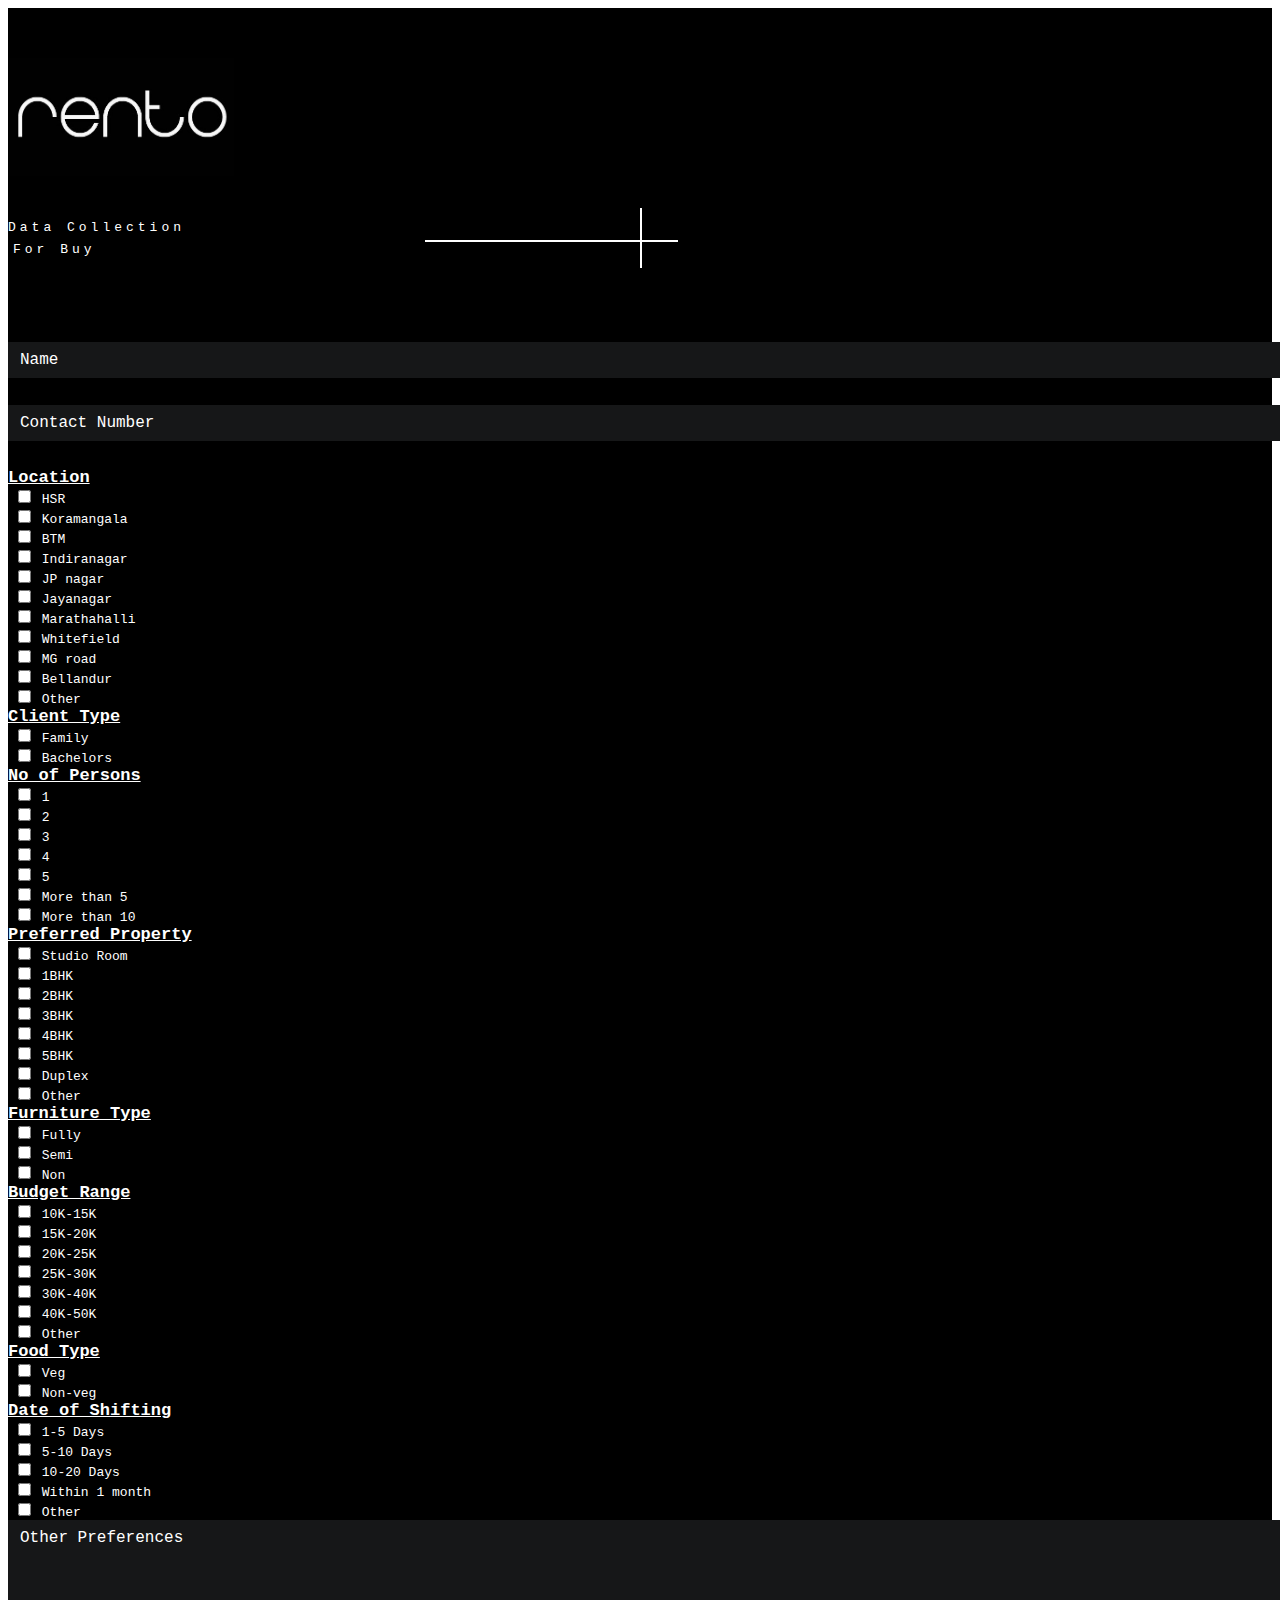
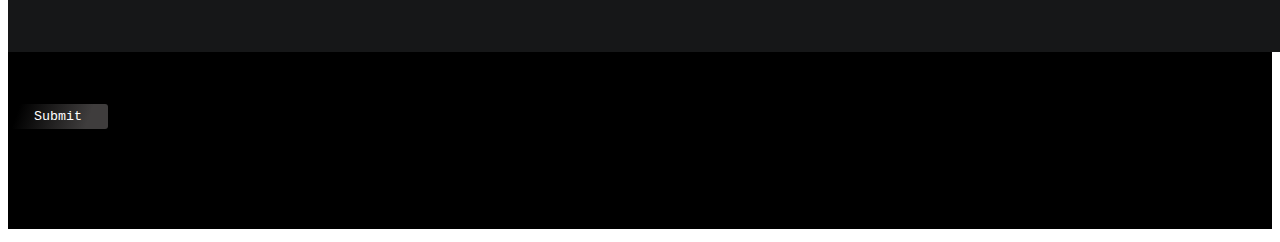
<file: buy.html>
<!DOCTYPE html>
<html lang="en">

<head>
    <meta charset="UTF-8">
    <meta name="viewport" content="width=device-width, initial-scale=1.0">
    <title>RentDataCollection</title>
    <link href="Assets copy/img/Rentologo.jpg" rel="icon">

    <link href="Assets copy/css/style.css" rel="stylesheet">

    <link href="https://cdn.jsdelivr.net/npm/bootstrap@5.3.2/dist/css/bootstrap.min.css" rel="stylesheet"
        integrity="sha384-T3c6CoIi6uLrA9TneNEoa7RxnatzjcDSCmG1MXxSR1GAsXEV/Dwwykc2MPK8M2HN" crossorigin="anonymous">

</head>

<body>

    <section id="contact">
        <div class="container col-lg-9">

            <div class="vl"></div>

            <div class="logo text-center">
                <img src="Assets copy/img/rentologo1.jpg">
            </div>

            <div class="section-title-1 col-md-6 col-7">
                Data Collection
            </div>

            <div class="hl"></div>

            <div class="section-title-2 col-md-6 col-5">
                For Buy
            </div>

            <div>
                <form name="submit-to-google-sheet">
                    <div class="row" style="margin-top: 100px;">
                        <div class="form-group col-sm-6">
                            <input type="text" class="my-form-control" name="Name" placeholder="Name" required>
                        </div>
                        <div class="form-group col-sm-6">
                            <input type="text" name="Contact Number" class="my-form-control"
                                placeholder="Contact Number" required>
                        </div>

                        <label class="label">Location</label>
                        <div class="row">
                            <div class="col-md-3 col-sm-4">
                                <input type="checkbox" name="HSR" value="HSR">
                                <label>HSR</label>
                            </div>
                            <div class="col-md-3 col-sm-4">
                                <input type="checkbox" name="Koramangala" value="Koramangala">
                                <label>Koramangala</label>
                            </div>
                            <div class="col-md-3 col-sm-4">
                                <input type="checkbox" name="BTM" value="BTM">
                                <label>BTM</label>
                            </div>
                            <div class="col-md-3 col-sm-4">
                                <input type="checkbox" name="Indiranagar" value="Indiranagar">
                                <label>Indiranagar</label>
                            </div>
                            <div class="col-md-3 col-sm-4">
                                <input type="checkbox" name="JP nagar" value="JP nagar">
                                <label>JP nagar</label>
                            </div>
                            <div class="col-md-3 col-sm-4">
                                <input type="checkbox" name="Jayanagar" value="Jayanagar">
                                <label>Jayanagar</label>
                            </div>
                            <div class="col-md-3 col-sm-4">
                                <input type="checkbox" name="Marathahalli" value="Marathahalli">
                                <label>Marathahalli</label>
                            </div>
                            <div class="col-md-3 col-sm-4">
                                <input type="checkbox" name="Whitefield" value="Whitefield">
                                <label>Whitefield</label>
                            </div>
                            <div class="col-md-3 col-sm-4">
                                <input type="checkbox" name="MG road" value="MG road">
                                <label>MG road</label>
                            </div>
                            <div class="col-md-3 col-sm-4">
                                <input type="checkbox" name="Bellandur" value="Bellandur">
                                <label>Bellandur</label>
                            </div>
                            <div class="col-md-3 col-sm-4">
                                <input type="checkbox" name="Other1" value="Other" id="otherLocation">
                                <label>Other</label>
                            </div>
                            <div class="form-group col-12" style="display: none;" id="otherLocationBox">
                                <input type="text" name="Other Location" class="form-control" placeholder="Other Location">
                            </div>
                        </div>

                        <label class="label">Client Type</label>
                        <div class="row">
                            <div class="col-sm-6">
                                <input type="checkbox" name="Family" value="Family">
                                <label>Family</label>
                            </div>
                            <div class="col-sm--6">
                                <input type="checkbox" name="Bachelors" value="Bachelors">
                                <label>Bachelors</label>
                            </div>
                        </div>


                        <label class="label">No of Persons</label>
                        <div class="row">
                            <div class="col-md-2 col-sm-4">
                                <input type="checkbox" name="1person" value="One person">
                                <label>1</label>
                            </div>
                            <div class="col-md-2 col-sm-4">
                                <input type="checkbox" name="2persons" value="Two persons">
                                <label>2</label>
                            </div>
                            <div class="col-md-2 col-sm-4">
                                <input type="checkbox" name="3persons" value="Three persons">
                                <label>3</label>
                            </div>
                            <div class="col-md-2 col-sm-4">
                                <input type="checkbox" name="4persons" value="Four persons">
                                <label>4</label>
                            </div>
                            <div class="col-md-2 col-sm-4">
                                <input type="checkbox" name="5persons" value="Five persons">
                                <label>5</label>
                            </div>
                            <div class="col-md-2 col-sm-4">
                                <input type="checkbox" name="More than 5" value="More than 5 persons">
                                <label>More than 5</label>
                            </div>
                            <div class="col-md-2 col-sm-4">
                                <input type="checkbox" name="More than 10" value="More than 10 persons">
                                <label>More than 10</label>
                            </div>
                        </div>


                        <label class="label">Preferred Property</label>
                        <div class="row">
                            <div class="col-md-2 col-sm-4">
                                <input type="checkbox" name="Studio Room" value="Studio Room">
                                <label>Studio Room</label>
                            </div>
                            <div class="col-md-2 col-sm-4">
                                <input type="checkbox" name="1BHK" value="1BHK">
                                <label>1BHK</label>
                            </div>
                            <div class="col-md-2 col-sm-4">
                                <input type="checkbox" name="2BHK" value="2BHK">
                                <label>2BHK</label>
                            </div>
                            <div class="col-md-2 col-sm-4">
                                <input type="checkbox" name="3BHK" value="3BHK">
                                <label>3BHK</label>
                            </div>
                            <div class="col-md-2 col-sm-4">
                                <input type="checkbox" name="4BHK" value="4BHK">
                                <label>4BHK</label>
                            </div>
                            <div class="col-md-2 col-sm-4">
                                <input type="checkbox" name="5BHK" value="5BHK">
                                <label>5BHK</label>
                            </div>
                            <div class="col-md-2 col-sm-4">
                                <input type="checkbox" name="Duplex" value="Duplex">
                                <label>Duplex</label>
                            </div>
                            <div class="col-md-2 col-sm-4">
                                <input type="checkbox" name="Other2" value="Other" id="otherPreferredProperty">
                                <label>Other</label>
                            </div>
                            <div class="form-group col-12" style="display: none;" id="otherPreferredPropertyBox">
                                <input type="text" name="Other Preferred Property" class="form-control"
                                    placeholder="other Preferred Property">
                            </div>
                        </div>

                        <label class="label">Furniture Type</label>
                        <div class="row">
                            <div class="col-sm-4">
                                <input type="checkbox" name="Fully" value="Fully Furnished">
                                <label>Fully</label>
                            </div>
                            <div class="col-sm-4">
                                <input type="checkbox" name="Semi" value="Semi Furnished">
                                <label>Semi</label>
                            </div>
                            <div class="col-sm-4">
                                <input type="checkbox" name="Non" value="Non Furnished">
                                <label>Non</label>
                            </div>
                        </div>

                        <label class="label">Budget Range</label>
                        <div class="row">
                            <div class="col-md-2 col-sm-4">
                                <input type="checkbox" name="10K-15K" value="10K-15K">
                                <label>10K-15K</label>
                            </div>
                            <div class="col-md-2 col-sm-4">
                                <input type="checkbox" name="15K-20K" value="15K-20K">
                                <label>15K-20K</label>
                            </div>
                            <div class="col-md-2 col-sm-4">
                                <input type="checkbox" name="20K-25K" value="20K-25K">
                                <label>20K-25K</label>
                            </div>
                            <div class="col-md-2 col-sm-4">
                                <input type="checkbox" name="25K-30K" value="25K-30K">
                                <label>25K-30K</label>
                            </div>
                            <div class="col-md-2 col-sm-4">
                                <input type="checkbox" name="30K-40K" value="30K-40K">
                                <label>30K-40K</label>
                            </div>
                            <div class="col-md-2 col-sm-4">
                                <input type="checkbox" name="40K-50K" value="40K-50K">
                                <label>40K-50K</label>
                            </div>
                            <div class="col-md-2 col-sm-4">
                                <input type="checkbox" name="Other3" value="Other" id="otherBudget">
                                <label>Other</label>
                            </div>
                            <div class="form-group col-12" style="display: none;" id="otherBudgetBox">
                                <input type="text" name="Other Budget" class="form-control" placeholder="Other Budget">
                            </div>
                        </div>

                        <label class="label">Food Type</label>
                        <div class="row">
                            <div class="col-sm-6">
                                <input type="checkbox" name="Veg" value="Veg">
                                <label>Veg</label>
                            </div>
                            <div class="col-sm-6">
                                <input type="checkbox" name="Non-veg" value="Non-veg">
                                <label>Non-veg</label>
                            </div>
                        </div>

                        <label class="label">Date of Shifting</label>
                        <div class="row">
                            <div class="col-md-3 col-sm-4">
                                <input type="checkbox" name="1-5 Days" value="1-5 Days">
                                <label>1-5 Days</label>
                            </div>
                            <div class="col-md-3 col-sm-4">
                                <input type="checkbox" name="5-10 Days" value="5-10 Days">
                                <label>5-10 Days</label>
                            </div>
                            <div class="col-md-3 col-sm-4">
                                <input type="checkbox" name="10-20 Days" value="10-20 Days">
                                <label>10-20 Days</label>
                            </div>
                            <div class="col-md-3 col-sm-4">
                                <input type="checkbox" name="Within 1 month" value="Within 1 month">
                                <label>Within 1 month</label>
                            </div>
                            <div class="col-md-3 col-sm-4">
                                <input type="checkbox" name="Other4" value="Other" id="otherDateofShifting">
                                <label>Other</label>
                            </div>
                            <div class="form-group col-12" style="display: none;" id="otherDateofShiftingBox">
                                <input type="text" name="Other Date of Shifting" class="form-control"
                                    placeholder="other Date of Shifting">
                            </div>
                        </div>


                        <div class="form-group">
                            <textarea class="my-form-control" name="Other Preferences" rows="5" id="Otherpreferences"
                                placeholder="Other Preferences"></textarea>
                        </div>
                    </div>



                    <div class="text-center">
                        <input type="submit" value="Submit">
                    </div>
                </form>

                <div class="text-center" style="padding-bottom: 50px; color: white;"><span id="msg"></span></div>

            </div>

        </div>


    </section>

    <section id="footer">
        <div class="text-center">
            <h6>Copyrights&copy;RentoBangalore</h6>
        </div>

    </section>

    <script>
        const scriptURL = "https://script.google.com/macros/s/AKfycbyWnFHuDkkMRAQR-0bQbiMG1tkZ3AOCttsTgS8LtBD5uiVqdpuvFXj8XM0evRu9CQ0/exec"
        const form = document.forms['submit-to-google-sheet']
        const msg = document.getElementById("msg")
        const submitButton = form.querySelector('input[type="submit"]')

        form.addEventListener('submit', e => {
            e.preventDefault()
            submitButton.disabled = true
            fetch(scriptURL, { method: 'POST', body: new FormData(form) })
                .then(response => {
                    msg.innerHTML = "Thank You,We will Get Back to You Soon"
                    setTimeout(function () {
                        msg.innerHTML = ""
                    }, 5000)
                    form.reset()
                    submitButton.disabled = false
                })
                .catch(error => {
                    console.error('Error!', error.message)
                    submitButton.disabled = false
                })
        })

        const otherLocation = document.getElementById('otherLocation');
        const otherLocationBox = document.getElementById('otherLocationBox');

        otherLocation.addEventListener('change', function () {
            if (this.checked) {
                otherLocationBox.style.display = 'block';
            } else {
                otherLocationBox.style.display = 'none';
            }
        });


        const otherPreferredProperty = document.getElementById('otherPreferredProperty');
        const otherPreferredPropertyBox = document.getElementById('otherPreferredPropertyBox');

        otherPreferredProperty.addEventListener('change', function () {
            if (this.checked) {
                otherPreferredPropertyBox.style.display = 'block';
            } else {
                otherPreferredPropertyBox.style.display = 'none';
            }
        });

        const otherBudget = document.getElementById('otherBudget');
        const otherBudgetBox = document.getElementById('otherBudgetBox');

        otherBudget.addEventListener('change', function () {
            if (this.checked) {
                otherBudgetBox.style.display = 'block';
            } else {
                otherBudgetBox.style.display = 'none';
            }
        });


        const otherDateofShifting = document.getElementById('otherDateofShifting');
        const otherDateofShiftingBox = document.getElementById('otherDateofShiftingBox');

        otherDateofShifting.addEventListener('change', function () {
            if (this.checked) {
                otherDateofShiftingBox.style.display = 'block';
            } else {
                otherDateofShiftingBox.style.display = 'none';
            }
        });


    </script>

    <script src="https://cdn.jsdelivr.net/npm/@popperjs/core@2.11.8/dist/umd/popper.min.js"
        integrity="sha384-I7E8VVD/ismYTF4hNIPjVp/Zjvgyol6VFvRkX/vR+Vc4jQkC+hVqc2pM8ODewa9r"
        crossorigin="anonymous"></script>
    <script src="https://cdn.jsdelivr.net/npm/bootstrap@5.3.2/dist/js/bootstrap.min.js"
        integrity="sha384-BBtl+eGJRgqQAUMxJ7pMwbEyER4l1g+O15P+16Ep7Q9Q+zqX6gSbd85u4mG4QzX+"
        crossorigin="anonymous"></script>
    <script src="https://cdn.jsdelivr.net/npm/bootstrap@5.3.2/dist/js/bootstrap.bundle.min.js"
        integrity="sha384-C6RzsynM9kWDrMNeT87bh95OGNyZPhcTNXj1NW7RuBCsyN/o0jlpcV8Qyq46cDfL"
        crossorigin="anonymous"></script>
</body>

</html>
</file>
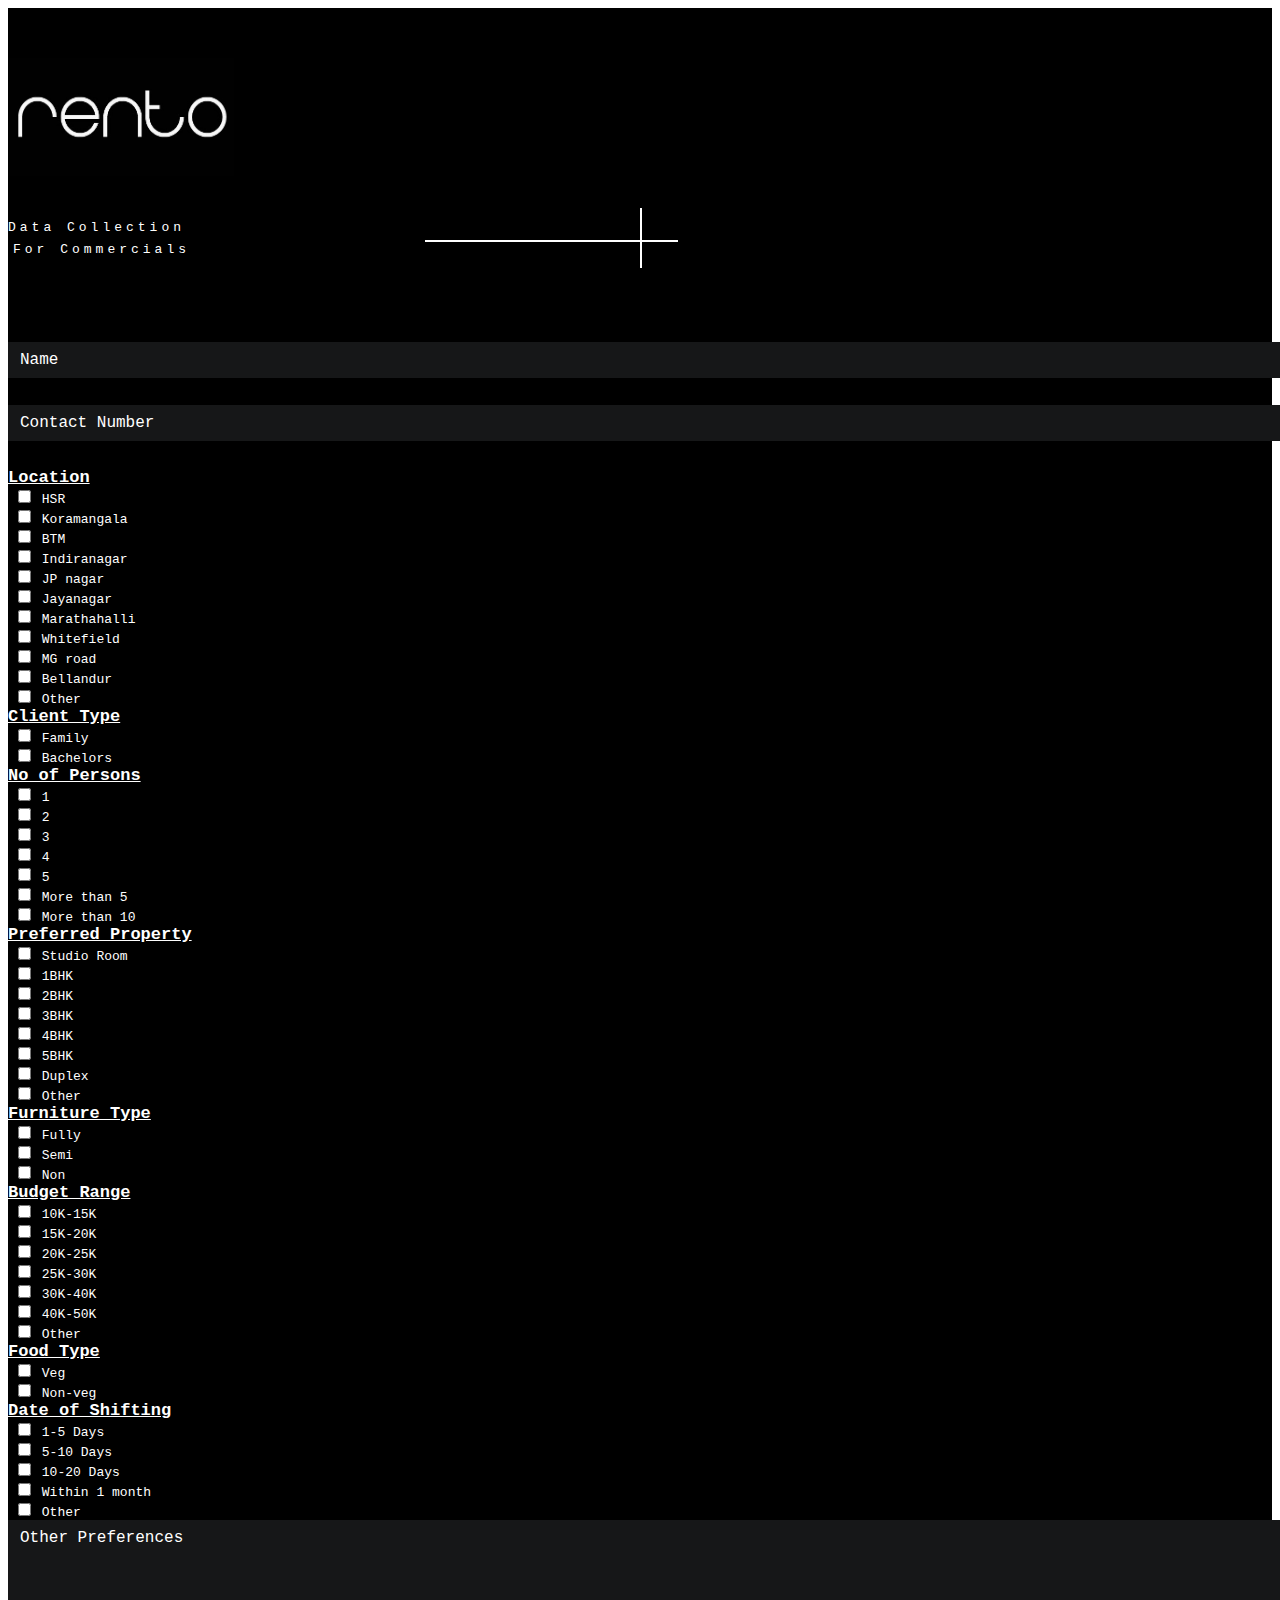
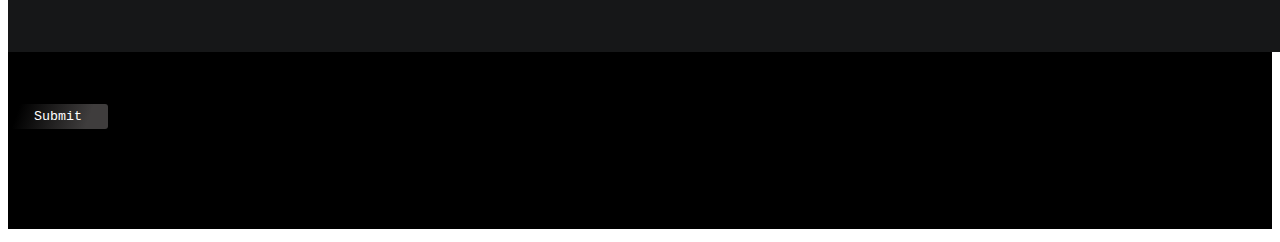
<file: Commercials.html>
<!DOCTYPE html>
<html lang="en">

<head>
    <meta charset="UTF-8">
    <meta name="viewport" content="width=device-width, initial-scale=1.0">
    <title>RentDataCollection</title>
    <link href="Assets copy/img/Rentologo.jpg" rel="icon">

    <link href="Assets copy/css/style.css" rel="stylesheet">

    <link href="https://cdn.jsdelivr.net/npm/bootstrap@5.3.2/dist/css/bootstrap.min.css" rel="stylesheet"
        integrity="sha384-T3c6CoIi6uLrA9TneNEoa7RxnatzjcDSCmG1MXxSR1GAsXEV/Dwwykc2MPK8M2HN" crossorigin="anonymous">

</head>

<body>

    <section id="contact">
        <div class="container col-lg-9">

            <div class="vl"></div>

            <div class="logo text-center">
                <img src="Assets copy/img/rentologo1.jpg">
            </div>

            <div class="section-title-1 col-md-6 col-7">
                Data Collection
            </div>

            <div class="hl"></div>

            <div class="section-title-2 col-md-6 col-5">
                For Commercials
            </div>

            <div>
                <form name="submit-to-google-sheet">
                    <div class="row" style="margin-top: 100px;">
                        <div class="form-group col-sm-6">
                            <input type="text" class="my-form-control" name="Name" placeholder="Name" required>
                        </div>
                        <div class="form-group col-sm-6">
                            <input type="text" name="Contact Number" class="my-form-control"
                                placeholder="Contact Number" required>
                        </div>

                        <label class="label">Location</label>
                        <div class="row">
                            <div class="col-md-3 col-sm-4">
                                <input type="checkbox" name="HSR" value="HSR">
                                <label>HSR</label>
                            </div>
                            <div class="col-md-3 col-sm-4">
                                <input type="checkbox" name="Koramangala" value="Koramangala">
                                <label>Koramangala</label>
                            </div>
                            <div class="col-md-3 col-sm-4">
                                <input type="checkbox" name="BTM" value="BTM">
                                <label>BTM</label>
                            </div>
                            <div class="col-md-3 col-sm-4">
                                <input type="checkbox" name="Indiranagar" value="Indiranagar">
                                <label>Indiranagar</label>
                            </div>
                            <div class="col-md-3 col-sm-4">
                                <input type="checkbox" name="JP nagar" value="JP nagar">
                                <label>JP nagar</label>
                            </div>
                            <div class="col-md-3 col-sm-4">
                                <input type="checkbox" name="Jayanagar" value="Jayanagar">
                                <label>Jayanagar</label>
                            </div>
                            <div class="col-md-3 col-sm-4">
                                <input type="checkbox" name="Marathahalli" value="Marathahalli">
                                <label>Marathahalli</label>
                            </div>
                            <div class="col-md-3 col-sm-4">
                                <input type="checkbox" name="Whitefield" value="Whitefield">
                                <label>Whitefield</label>
                            </div>
                            <div class="col-md-3 col-sm-4">
                                <input type="checkbox" name="MG road" value="MG road">
                                <label>MG road</label>
                            </div>
                            <div class="col-md-3 col-sm-4">
                                <input type="checkbox" name="Bellandur" value="Bellandur">
                                <label>Bellandur</label>
                            </div>
                            <div class="col-md-3 col-sm-4">
                                <input type="checkbox" name="Other1" value="Other" id="otherLocation">
                                <label>Other</label>
                            </div>
                            <div class="form-group col-12" style="display: none;" id="otherLocationBox">
                                <input type="text" name="Other Location" class="form-control" placeholder="Other Location">
                            </div>
                        </div>

                        <label class="label">Client Type</label>
                        <div class="row">
                            <div class="col-sm-6">
                                <input type="checkbox" name="Family" value="Family">
                                <label>Family</label>
                            </div>
                            <div class="col-sm--6">
                                <input type="checkbox" name="Bachelors" value="Bachelors">
                                <label>Bachelors</label>
                            </div>
                        </div>


                        <label class="label">No of Persons</label>
                        <div class="row">
                            <div class="col-md-2 col-sm-4">
                                <input type="checkbox" name="1person" value="One person">
                                <label>1</label>
                            </div>
                            <div class="col-md-2 col-sm-4">
                                <input type="checkbox" name="2persons" value="Two persons">
                                <label>2</label>
                            </div>
                            <div class="col-md-2 col-sm-4">
                                <input type="checkbox" name="3persons" value="Three persons">
                                <label>3</label>
                            </div>
                            <div class="col-md-2 col-sm-4">
                                <input type="checkbox" name="4persons" value="Four persons">
                                <label>4</label>
                            </div>
                            <div class="col-md-2 col-sm-4">
                                <input type="checkbox" name="5persons" value="Five persons">
                                <label>5</label>
                            </div>
                            <div class="col-md-2 col-sm-4">
                                <input type="checkbox" name="More than 5" value="More than 5 persons">
                                <label>More than 5</label>
                            </div>
                            <div class="col-md-2 col-sm-4">
                                <input type="checkbox" name="More than 10" value="More than 10 persons">
                                <label>More than 10</label>
                            </div>
                        </div>


                        <label class="label">Preferred Property</label>
                        <div class="row">
                            <div class="col-md-2 col-sm-4">
                                <input type="checkbox" name="Studio Room" value="Studio Room">
                                <label>Studio Room</label>
                            </div>
                            <div class="col-md-2 col-sm-4">
                                <input type="checkbox" name="1BHK" value="1BHK">
                                <label>1BHK</label>
                            </div>
                            <div class="col-md-2 col-sm-4">
                                <input type="checkbox" name="2BHK" value="2BHK">
                                <label>2BHK</label>
                            </div>
                            <div class="col-md-2 col-sm-4">
                                <input type="checkbox" name="3BHK" value="3BHK">
                                <label>3BHK</label>
                            </div>
                            <div class="col-md-2 col-sm-4">
                                <input type="checkbox" name="4BHK" value="4BHK">
                                <label>4BHK</label>
                            </div>
                            <div class="col-md-2 col-sm-4">
                                <input type="checkbox" name="5BHK" value="5BHK">
                                <label>5BHK</label>
                            </div>
                            <div class="col-md-2 col-sm-4">
                                <input type="checkbox" name="Duplex" value="Duplex">
                                <label>Duplex</label>
                            </div>
                            <div class="col-md-2 col-sm-4">
                                <input type="checkbox" name="Other2" value="Other" id="otherPreferredProperty">
                                <label>Other</label>
                            </div>
                            <div class="form-group col-12" style="display: none;" id="otherPreferredPropertyBox">
                                <input type="text" name="Other Preferred Property" class="form-control"
                                    placeholder="other Preferred Property">
                            </div>
                        </div>

                        <label class="label">Furniture Type</label>
                        <div class="row">
                            <div class="col-sm-4">
                                <input type="checkbox" name="Fully" value="Fully Furnished">
                                <label>Fully</label>
                            </div>
                            <div class="col-sm-4">
                                <input type="checkbox" name="Semi" value="Semi Furnished">
                                <label>Semi</label>
                            </div>
                            <div class="col-sm-4">
                                <input type="checkbox" name="Non" value="Non Furnished">
                                <label>Non</label>
                            </div>
                        </div>

                        <label class="label">Budget Range</label>
                        <div class="row">
                            <div class="col-md-2 col-sm-4">
                                <input type="checkbox" name="10K-15K" value="10K-15K">
                                <label>10K-15K</label>
                            </div>
                            <div class="col-md-2 col-sm-4">
                                <input type="checkbox" name="15K-20K" value="15K-20K">
                                <label>15K-20K</label>
                            </div>
                            <div class="col-md-2 col-sm-4">
                                <input type="checkbox" name="20K-25K" value="20K-25K">
                                <label>20K-25K</label>
                            </div>
                            <div class="col-md-2 col-sm-4">
                                <input type="checkbox" name="25K-30K" value="25K-30K">
                                <label>25K-30K</label>
                            </div>
                            <div class="col-md-2 col-sm-4">
                                <input type="checkbox" name="30K-40K" value="30K-40K">
                                <label>30K-40K</label>
                            </div>
                            <div class="col-md-2 col-sm-4">
                                <input type="checkbox" name="40K-50K" value="40K-50K">
                                <label>40K-50K</label>
                            </div>
                            <div class="col-md-2 col-sm-4">
                                <input type="checkbox" name="Other3" value="Other" id="otherBudget">
                                <label>Other</label>
                            </div>
                            <div class="form-group col-12" style="display: none;" id="otherBudgetBox">
                                <input type="text" name="Other Budget" class="form-control" placeholder="Other Budget">
                            </div>
                        </div>

                        <label class="label">Food Type</label>
                        <div class="row">
                            <div class="col-sm-6">
                                <input type="checkbox" name="Veg" value="Veg">
                                <label>Veg</label>
                            </div>
                            <div class="col-sm-6">
                                <input type="checkbox" name="Non-veg" value="Non-veg">
                                <label>Non-veg</label>
                            </div>
                        </div>

                        <label class="label">Date of Shifting</label>
                        <div class="row">
                            <div class="col-md-3 col-sm-4">
                                <input type="checkbox" name="1-5 Days" value="1-5 Days">
                                <label>1-5 Days</label>
                            </div>
                            <div class="col-md-3 col-sm-4">
                                <input type="checkbox" name="5-10 Days" value="5-10 Days">
                                <label>5-10 Days</label>
                            </div>
                            <div class="col-md-3 col-sm-4">
                                <input type="checkbox" name="10-20 Days" value="10-20 Days">
                                <label>10-20 Days</label>
                            </div>
                            <div class="col-md-3 col-sm-4">
                                <input type="checkbox" name="Within 1 month" value="Within 1 month">
                                <label>Within 1 month</label>
                            </div>
                            <div class="col-md-3 col-sm-4">
                                <input type="checkbox" name="Other4" value="Other" id="otherDateofShifting">
                                <label>Other</label>
                            </div>
                            <div class="form-group col-12" style="display: none;" id="otherDateofShiftingBox">
                                <input type="text" name="Other Date of Shifting" class="form-control"
                                    placeholder="other Date of Shifting">
                            </div>
                        </div>


                        <div class="form-group">
                            <textarea class="my-form-control" name="Other Preferences" rows="5" id="Otherpreferences"
                                placeholder="Other Preferences"></textarea>
                        </div>
                    </div>



                    <div class="text-center">
                        <input type="submit" value="Submit">
                    </div>
                </form>

                <div class="text-center" style="padding-bottom: 50px; color: white;"><span id="msg"></span></div>

            </div>

        </div>


    </section>

    <section id="footer">
        <div class="text-center">
            <h6>Copyrights&copy;RentoBangalore</h6>
        </div>

    </section>

    <script>
        const scriptURL = "https://script.google.com/macros/s/AKfycbxFPjwUsGDK8j2ws9DCKUih6PeKCFAWU0PwxARFFWsHy4ry7V-RgkG_tJeNiA5TFi2J/exec"
        const form = document.forms['submit-to-google-sheet']
        const msg = document.getElementById("msg")
        const submitButton = form.querySelector('input[type="submit"]')

        form.addEventListener('submit', e => {
            e.preventDefault()
            submitButton.disabled = true
            fetch(scriptURL, { method: 'POST', body: new FormData(form) })
                .then(response => {
                    msg.innerHTML = "Thank You,We will Get Back to You Soon"
                    setTimeout(function () {
                        msg.innerHTML = ""
                    }, 5000)
                    form.reset()
                    submitButton.disabled = false
                })
                .catch(error => {
                    console.error('Error!', error.message)
                    submitButton.disabled = false
                })
        })

        const otherLocation = document.getElementById('otherLocation');
        const otherLocationBox = document.getElementById('otherLocationBox');

        otherLocation.addEventListener('change', function () {
            if (this.checked) {
                otherLocationBox.style.display = 'block';
            } else {
                otherLocationBox.style.display = 'none';
            }
        });


        const otherPreferredProperty = document.getElementById('otherPreferredProperty');
        const otherPreferredPropertyBox = document.getElementById('otherPreferredPropertyBox');

        otherPreferredProperty.addEventListener('change', function () {
            if (this.checked) {
                otherPreferredPropertyBox.style.display = 'block';
            } else {
                otherPreferredPropertyBox.style.display = 'none';
            }
        });

        const otherBudget = document.getElementById('otherBudget');
        const otherBudgetBox = document.getElementById('otherBudgetBox');

        otherBudget.addEventListener('change', function () {
            if (this.checked) {
                otherBudgetBox.style.display = 'block';
            } else {
                otherBudgetBox.style.display = 'none';
            }
        });


        const otherDateofShifting = document.getElementById('otherDateofShifting');
        const otherDateofShiftingBox = document.getElementById('otherDateofShiftingBox');

        otherDateofShifting.addEventListener('change', function () {
            if (this.checked) {
                otherDateofShiftingBox.style.display = 'block';
            } else {
                otherDateofShiftingBox.style.display = 'none';
            }
        });


    </script>

    <script src="https://cdn.jsdelivr.net/npm/@popperjs/core@2.11.8/dist/umd/popper.min.js"
        integrity="sha384-I7E8VVD/ismYTF4hNIPjVp/Zjvgyol6VFvRkX/vR+Vc4jQkC+hVqc2pM8ODewa9r"
        crossorigin="anonymous"></script>
    <script src="https://cdn.jsdelivr.net/npm/bootstrap@5.3.2/dist/js/bootstrap.min.js"
        integrity="sha384-BBtl+eGJRgqQAUMxJ7pMwbEyER4l1g+O15P+16Ep7Q9Q+zqX6gSbd85u4mG4QzX+"
        crossorigin="anonymous"></script>
    <script src="https://cdn.jsdelivr.net/npm/bootstrap@5.3.2/dist/js/bootstrap.bundle.min.js"
        integrity="sha384-C6RzsynM9kWDrMNeT87bh95OGNyZPhcTNXj1NW7RuBCsyN/o0jlpcV8Qyq46cDfL"
        crossorigin="anonymous"></script>
</body>

</html>
</file>
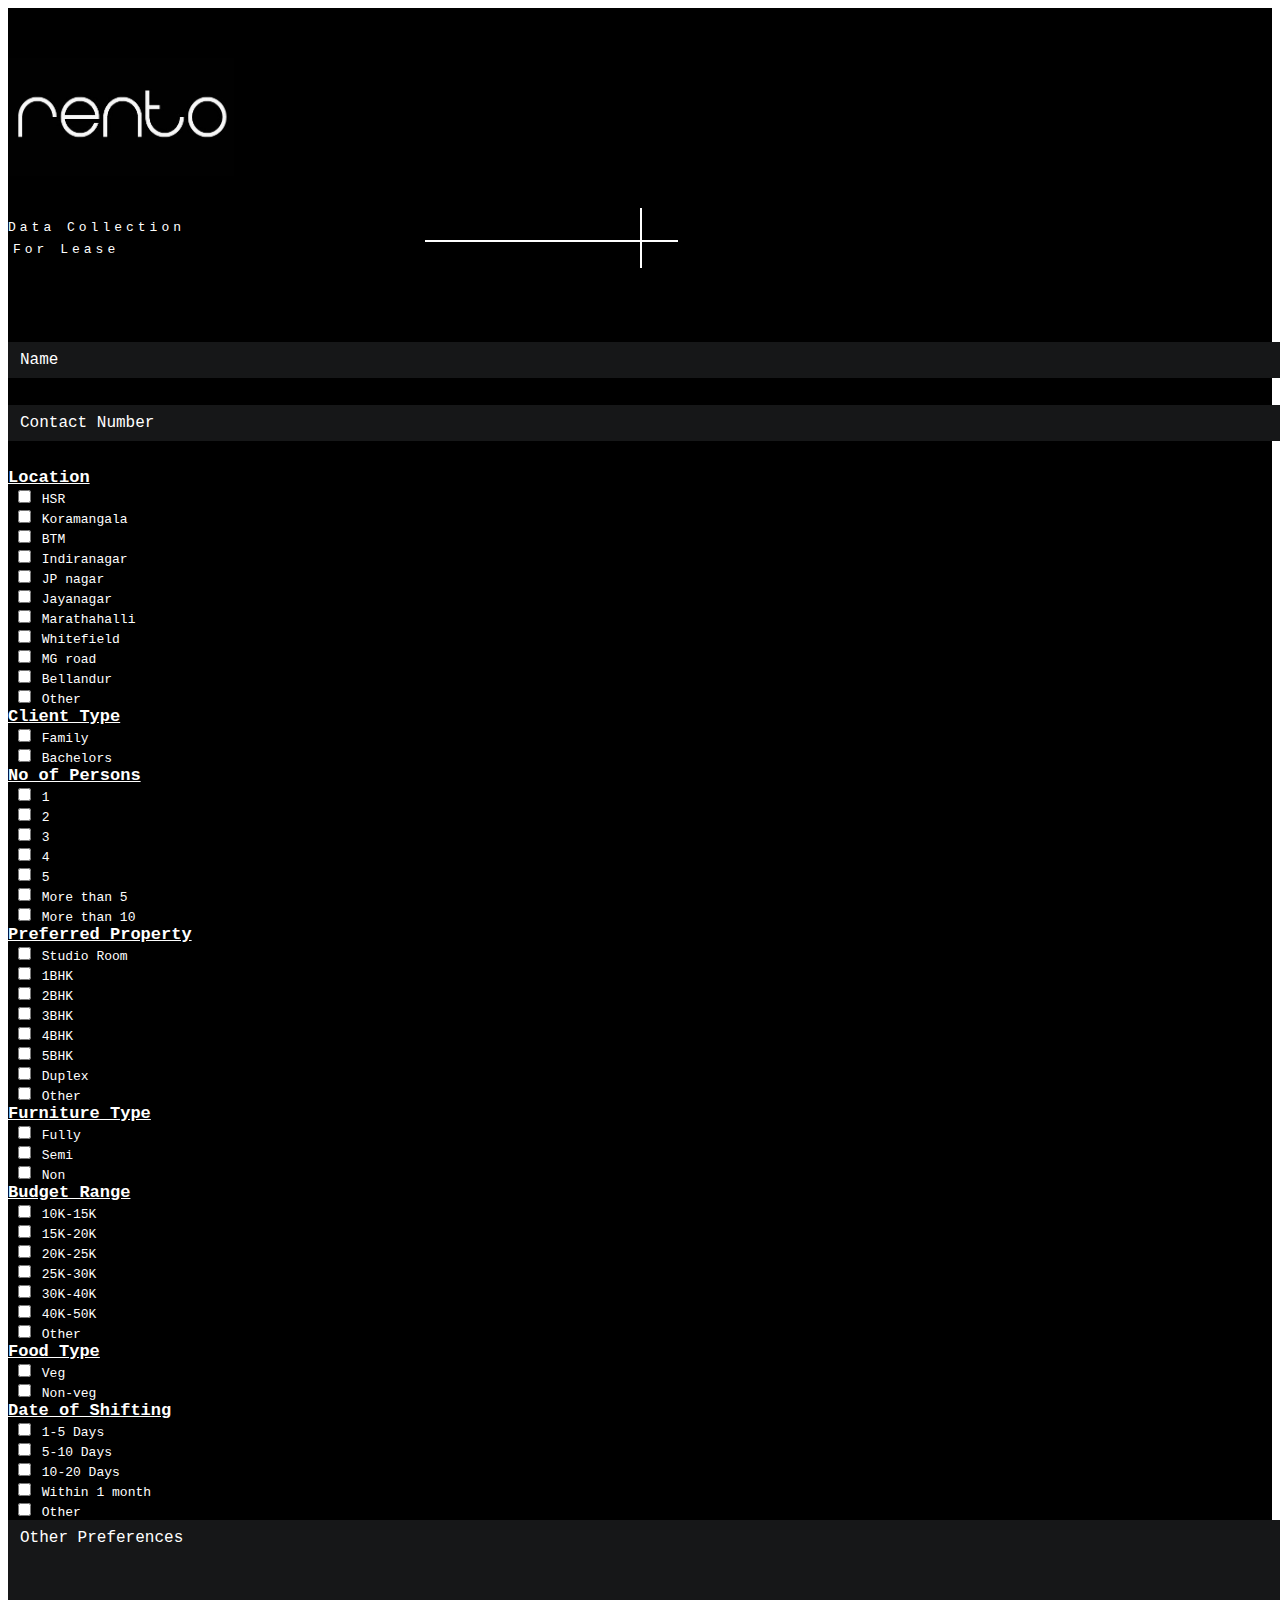
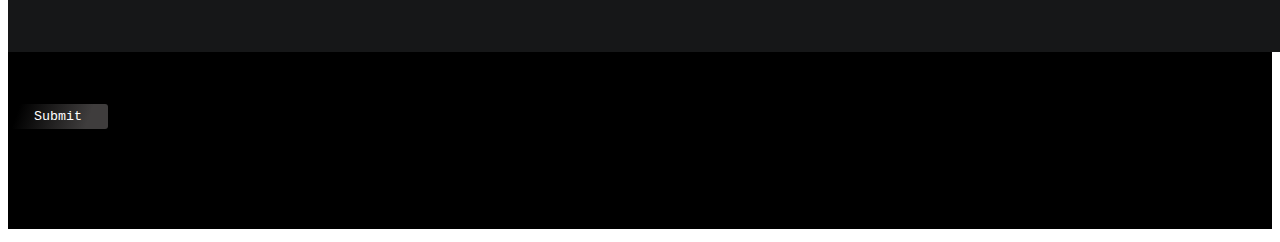
<file: Lease.html>
<!DOCTYPE html>
<html lang="en">

<head>
    <meta charset="UTF-8">
    <meta name="viewport" content="width=device-width, initial-scale=1.0">
    <title>RentDataCollection</title>
    <link href="Assets copy/img/Rentologo.jpg" rel="icon">

    <link href="Assets copy/css/style.css" rel="stylesheet">

    <link href="https://cdn.jsdelivr.net/npm/bootstrap@5.3.2/dist/css/bootstrap.min.css" rel="stylesheet"
        integrity="sha384-T3c6CoIi6uLrA9TneNEoa7RxnatzjcDSCmG1MXxSR1GAsXEV/Dwwykc2MPK8M2HN" crossorigin="anonymous">

</head>

<body>

    <section id="contact">
        <div class="container col-lg-9">

            <div class="vl"></div>

            <div class="logo text-center">
                <img src="Assets copy/img/rentologo1.jpg">
            </div>

            <div class="section-title-1 col-md-6 col-7">
                Data Collection
            </div>

            <div class="hl"></div>

            <div class="section-title-2 col-md-6 col-5">
                For Lease
            </div>

            <div>
                <form name="submit-to-google-sheet">
                    <div class="row" style="margin-top: 100px;">
                        <div class="form-group col-sm-6">
                            <input type="text" class="my-form-control" name="Name" placeholder="Name" required>
                        </div>
                        <div class="form-group col-sm-6">
                            <input type="text" name="Contact Number" class="my-form-control"
                                placeholder="Contact Number" required>
                        </div>

                        <label class="label">Location</label>
                        <div class="row">
                            <div class="col-md-3 col-sm-4">
                                <input type="checkbox" name="HSR" value="HSR">
                                <label>HSR</label>
                            </div>
                            <div class="col-md-3 col-sm-4">
                                <input type="checkbox" name="Koramangala" value="Koramangala">
                                <label>Koramangala</label>
                            </div>
                            <div class="col-md-3 col-sm-4">
                                <input type="checkbox" name="BTM" value="BTM">
                                <label>BTM</label>
                            </div>
                            <div class="col-md-3 col-sm-4">
                                <input type="checkbox" name="Indiranagar" value="Indiranagar">
                                <label>Indiranagar</label>
                            </div>
                            <div class="col-md-3 col-sm-4">
                                <input type="checkbox" name="JP nagar" value="JP nagar">
                                <label>JP nagar</label>
                            </div>
                            <div class="col-md-3 col-sm-4">
                                <input type="checkbox" name="Jayanagar" value="Jayanagar">
                                <label>Jayanagar</label>
                            </div>
                            <div class="col-md-3 col-sm-4">
                                <input type="checkbox" name="Marathahalli" value="Marathahalli">
                                <label>Marathahalli</label>
                            </div>
                            <div class="col-md-3 col-sm-4">
                                <input type="checkbox" name="Whitefield" value="Whitefield">
                                <label>Whitefield</label>
                            </div>
                            <div class="col-md-3 col-sm-4">
                                <input type="checkbox" name="MG road" value="MG road">
                                <label>MG road</label>
                            </div>
                            <div class="col-md-3 col-sm-4">
                                <input type="checkbox" name="Bellandur" value="Bellandur">
                                <label>Bellandur</label>
                            </div>
                            <div class="col-md-3 col-sm-4">
                                <input type="checkbox" name="Other1" value="Other" id="otherLocation">
                                <label>Other</label>
                            </div>
                            <div class="form-group col-12" style="display: none;" id="otherLocationBox">
                                <input type="text" name="Other Location" class="form-control" placeholder="Other Location">
                            </div>
                        </div>

                        <label class="label">Client Type</label>
                        <div class="row">
                            <div class="col-sm-6">
                                <input type="checkbox" name="Family" value="Family">
                                <label>Family</label>
                            </div>
                            <div class="col-sm--6">
                                <input type="checkbox" name="Bachelors" value="Bachelors">
                                <label>Bachelors</label>
                            </div>
                        </div>


                        <label class="label">No of Persons</label>
                        <div class="row">
                            <div class="col-md-2 col-sm-4">
                                <input type="checkbox" name="1person" value="One person">
                                <label>1</label>
                            </div>
                            <div class="col-md-2 col-sm-4">
                                <input type="checkbox" name="2persons" value="Two persons">
                                <label>2</label>
                            </div>
                            <div class="col-md-2 col-sm-4">
                                <input type="checkbox" name="3persons" value="Three persons">
                                <label>3</label>
                            </div>
                            <div class="col-md-2 col-sm-4">
                                <input type="checkbox" name="4persons" value="Four persons">
                                <label>4</label>
                            </div>
                            <div class="col-md-2 col-sm-4">
                                <input type="checkbox" name="5persons" value="Five persons">
                                <label>5</label>
                            </div>
                            <div class="col-md-2 col-sm-4">
                                <input type="checkbox" name="More than 5" value="More than 5 persons">
                                <label>More than 5</label>
                            </div>
                            <div class="col-md-2 col-sm-4">
                                <input type="checkbox" name="More than 10" value="More than 10 persons">
                                <label>More than 10</label>
                            </div>
                        </div>


                        <label class="label">Preferred Property</label>
                        <div class="row">
                            <div class="col-md-2 col-sm-4">
                                <input type="checkbox" name="Studio Room" value="Studio Room">
                                <label>Studio Room</label>
                            </div>
                            <div class="col-md-2 col-sm-4">
                                <input type="checkbox" name="1BHK" value="1BHK">
                                <label>1BHK</label>
                            </div>
                            <div class="col-md-2 col-sm-4">
                                <input type="checkbox" name="2BHK" value="2BHK">
                                <label>2BHK</label>
                            </div>
                            <div class="col-md-2 col-sm-4">
                                <input type="checkbox" name="3BHK" value="3BHK">
                                <label>3BHK</label>
                            </div>
                            <div class="col-md-2 col-sm-4">
                                <input type="checkbox" name="4BHK" value="4BHK">
                                <label>4BHK</label>
                            </div>
                            <div class="col-md-2 col-sm-4">
                                <input type="checkbox" name="5BHK" value="5BHK">
                                <label>5BHK</label>
                            </div>
                            <div class="col-md-2 col-sm-4">
                                <input type="checkbox" name="Duplex" value="Duplex">
                                <label>Duplex</label>
                            </div>
                            <div class="col-md-2 col-sm-4">
                                <input type="checkbox" name="Other2" value="Other" id="otherPreferredProperty">
                                <label>Other</label>
                            </div>
                            <div class="form-group col-12" style="display: none;" id="otherPreferredPropertyBox">
                                <input type="text" name="Other Preferred Property" class="form-control"
                                    placeholder="other Preferred Property">
                            </div>
                        </div>

                        <label class="label">Furniture Type</label>
                        <div class="row">
                            <div class="col-sm-4">
                                <input type="checkbox" name="Fully" value="Fully Furnished">
                                <label>Fully</label>
                            </div>
                            <div class="col-sm-4">
                                <input type="checkbox" name="Semi" value="Semi Furnished">
                                <label>Semi</label>
                            </div>
                            <div class="col-sm-4">
                                <input type="checkbox" name="Non" value="Non Furnished">
                                <label>Non</label>
                            </div>
                        </div>

                        <label class="label">Budget Range</label>
                        <div class="row">
                            <div class="col-md-2 col-sm-4">
                                <input type="checkbox" name="10K-15K" value="10K-15K">
                                <label>10K-15K</label>
                            </div>
                            <div class="col-md-2 col-sm-4">
                                <input type="checkbox" name="15K-20K" value="15K-20K">
                                <label>15K-20K</label>
                            </div>
                            <div class="col-md-2 col-sm-4">
                                <input type="checkbox" name="20K-25K" value="20K-25K">
                                <label>20K-25K</label>
                            </div>
                            <div class="col-md-2 col-sm-4">
                                <input type="checkbox" name="25K-30K" value="25K-30K">
                                <label>25K-30K</label>
                            </div>
                            <div class="col-md-2 col-sm-4">
                                <input type="checkbox" name="30K-40K" value="30K-40K">
                                <label>30K-40K</label>
                            </div>
                            <div class="col-md-2 col-sm-4">
                                <input type="checkbox" name="40K-50K" value="40K-50K">
                                <label>40K-50K</label>
                            </div>
                            <div class="col-md-2 col-sm-4">
                                <input type="checkbox" name="Other3" value="Other" id="otherBudget">
                                <label>Other</label>
                            </div>
                            <div class="form-group col-12" style="display: none;" id="otherBudgetBox">
                                <input type="text" name="Other Budget" class="form-control" placeholder="Other Budget">
                            </div>
                        </div>

                        <label class="label">Food Type</label>
                        <div class="row">
                            <div class="col-sm-6">
                                <input type="checkbox" name="Veg" value="Veg">
                                <label>Veg</label>
                            </div>
                            <div class="col-sm-6">
                                <input type="checkbox" name="Non-veg" value="Non-veg">
                                <label>Non-veg</label>
                            </div>
                        </div>

                        <label class="label">Date of Shifting</label>
                        <div class="row">
                            <div class="col-md-3 col-sm-4">
                                <input type="checkbox" name="1-5 Days" value="1-5 Days">
                                <label>1-5 Days</label>
                            </div>
                            <div class="col-md-3 col-sm-4">
                                <input type="checkbox" name="5-10 Days" value="5-10 Days">
                                <label>5-10 Days</label>
                            </div>
                            <div class="col-md-3 col-sm-4">
                                <input type="checkbox" name="10-20 Days" value="10-20 Days">
                                <label>10-20 Days</label>
                            </div>
                            <div class="col-md-3 col-sm-4">
                                <input type="checkbox" name="Within 1 month" value="Within 1 month">
                                <label>Within 1 month</label>
                            </div>
                            <div class="col-md-3 col-sm-4">
                                <input type="checkbox" name="Other4" value="Other" id="otherDateofShifting">
                                <label>Other</label>
                            </div>
                            <div class="form-group col-12" style="display: none;" id="otherDateofShiftingBox">
                                <input type="text" name="Other Date of Shifting" class="form-control"
                                    placeholder="other Date of Shifting">
                            </div>
                        </div>


                        <div class="form-group">
                            <textarea class="my-form-control" name="Other Preferences" rows="5" id="Otherpreferences"
                                placeholder="Other Preferences"></textarea>
                        </div>
                    </div>



                    <div class="text-center">
                        <input type="submit" value="Submit">
                    </div>
                </form>

                <div class="text-center" style="padding-bottom: 50px; color: white;"><span id="msg"></span></div>

            </div>

        </div>


    </section>

    <section id="footer">
        <div class="text-center">
            <h6>Copyrights&copy;RentoBangalore</h6>
        </div>

    </section>

    <script>
        const scriptURL = "https://script.google.com/macros/s/AKfycbzFtC341dJSkjckPleWKAXaSB5S3LUDA0TA86m8kNm5aKSzl3RMVHX4xQ2ewp0wVuH2/exec"
        const form = document.forms['submit-to-google-sheet']
        const msg = document.getElementById("msg")
        const submitButton = form.querySelector('input[type="submit"]')

        form.addEventListener('submit', e => {
            e.preventDefault()
            submitButton.disabled = true
            fetch(scriptURL, { method: 'POST', body: new FormData(form) })
                .then(response => {
                    msg.innerHTML = "Thank You,We will Get Back to You Soon"
                    setTimeout(function () {
                        msg.innerHTML = ""
                    }, 5000)
                    form.reset()
                    submitButton.disabled = false
                })
                .catch(error => {
                    console.error('Error!', error.message)
                    submitButton.disabled = false
                })
        })

        const otherLocation = document.getElementById('otherLocation');
        const otherLocationBox = document.getElementById('otherLocationBox');

        otherLocation.addEventListener('change', function () {
            if (this.checked) {
                otherLocationBox.style.display = 'block';
            } else {
                otherLocationBox.style.display = 'none';
            }
        });


        const otherPreferredProperty = document.getElementById('otherPreferredProperty');
        const otherPreferredPropertyBox = document.getElementById('otherPreferredPropertyBox');

        otherPreferredProperty.addEventListener('change', function () {
            if (this.checked) {
                otherPreferredPropertyBox.style.display = 'block';
            } else {
                otherPreferredPropertyBox.style.display = 'none';
            }
        });

        const otherBudget = document.getElementById('otherBudget');
        const otherBudgetBox = document.getElementById('otherBudgetBox');

        otherBudget.addEventListener('change', function () {
            if (this.checked) {
                otherBudgetBox.style.display = 'block';
            } else {
                otherBudgetBox.style.display = 'none';
            }
        });


        const otherDateofShifting = document.getElementById('otherDateofShifting');
        const otherDateofShiftingBox = document.getElementById('otherDateofShiftingBox');

        otherDateofShifting.addEventListener('change', function () {
            if (this.checked) {
                otherDateofShiftingBox.style.display = 'block';
            } else {
                otherDateofShiftingBox.style.display = 'none';
            }
        });


    </script>

    <script src="https://cdn.jsdelivr.net/npm/@popperjs/core@2.11.8/dist/umd/popper.min.js"
        integrity="sha384-I7E8VVD/ismYTF4hNIPjVp/Zjvgyol6VFvRkX/vR+Vc4jQkC+hVqc2pM8ODewa9r"
        crossorigin="anonymous"></script>
    <script src="https://cdn.jsdelivr.net/npm/bootstrap@5.3.2/dist/js/bootstrap.min.js"
        integrity="sha384-BBtl+eGJRgqQAUMxJ7pMwbEyER4l1g+O15P+16Ep7Q9Q+zqX6gSbd85u4mG4QzX+"
        crossorigin="anonymous"></script>
    <script src="https://cdn.jsdelivr.net/npm/bootstrap@5.3.2/dist/js/bootstrap.bundle.min.js"
        integrity="sha384-C6RzsynM9kWDrMNeT87bh95OGNyZPhcTNXj1NW7RuBCsyN/o0jlpcV8Qyq46cDfL"
        crossorigin="anonymous"></script>
</body>

</html>
</file>
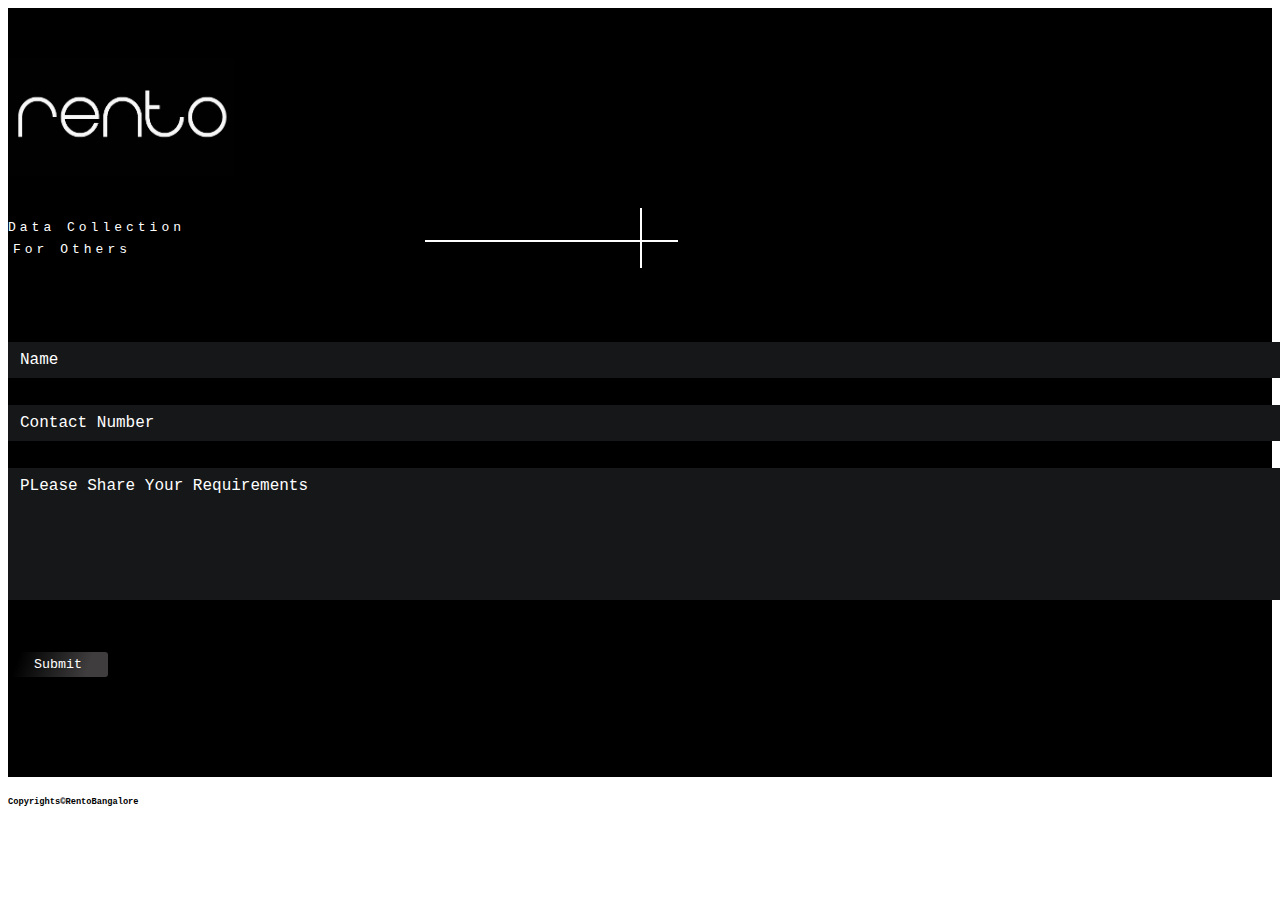
<file: other.html>
<!DOCTYPE html>
<html lang="en">

<head>
    <meta charset="UTF-8">
    <meta name="viewport" content="width=device-width, initial-scale=1.0">
    <title>RentDataCollection</title>
    <link href="Assets copy/img/Rentologo.jpg" rel="icon">

    <link href="Assets copy/css/style.css" rel="stylesheet">

    <link href="https://cdn.jsdelivr.net/npm/bootstrap@5.3.2/dist/css/bootstrap.min.css" rel="stylesheet"
        integrity="sha384-T3c6CoIi6uLrA9TneNEoa7RxnatzjcDSCmG1MXxSR1GAsXEV/Dwwykc2MPK8M2HN" crossorigin="anonymous">

</head>

<body>

    <section id="contact">
        <div class="container col-lg-9">

            <div class="vl"></div>

            <div class="logo text-center">
                <img src="Assets copy/img/rentologo1.jpg">
            </div>

            <div class="section-title-1 col-md-6 col-7">
                Data Collection
            </div>

            <div class="hl"></div>

            <div class="section-title-2 col-md-6 col-5">
                For Others
            </div>

            <div>
                <form name="submit-to-google-sheet">
                    <div class="row" style="margin-top: 100px;">
                        <div class="form-group col-sm-6">
                            <input type="text" class="my-form-control" name="Name" placeholder="Name" required>
                        </div>
                        <div class="form-group col-sm-6">
                            <input type="text" name="Contact Number" class="my-form-control"
                                placeholder="Contact Number" required>
                        </div>


                        <div class="form-group">
                            <textarea class="my-form-control" name="Other Purpose" rows="5" id="OtherPurpose"
                                placeholder="PLease Share Your Requirements"></textarea>
                        </div>
                    </div>



                    <div class="text-center">
                        <input type="submit" value="Submit">
                    </div>
                </form>

                <div class="text-center" style="padding-bottom: 50px; color: white;"><span id="msg"></span></div>

            </div>

        </div>


    </section>

    <section id="footer">
        <div class="text-center">
            <h6>Copyrights&copy;RentoBangalore</h6>
        </div>

    </section>

    <script>
        const scriptURL = "https://script.google.com/macros/s/AKfycbwULDE-c4lhJH87Few8uIQY9Jg-tTk3JAKEQ27KieMZa-ASTQWzCZVMj3adBf7dsd2YsA/exec"
        const form = document.forms['submit-to-google-sheet']
        const msg = document.getElementById("msg")
        const submitButton = form.querySelector('input[type="submit"]')

        form.addEventListener('submit', e => {
            e.preventDefault()
            submitButton.disabled = true
            fetch(scriptURL, { method: 'POST', body: new FormData(form) })
                .then(response => {
                    msg.innerHTML = "Thank You,We will Get Back to You Soon"
                    setTimeout(function () {
                        msg.innerHTML = ""
                    }, 5000)
                    form.reset()
                    submitButton.disabled = false
                })
                .catch(error => {
                    console.error('Error!', error.message)
                    submitButton.disabled = false
                })
        })

        const otherLocation = document.getElementById('otherLocation');
        const otherLocationBox = document.getElementById('otherLocationBox');

        otherLocation.addEventListener('change', function () {
            if (this.checked) {
                otherLocationBox.style.display = 'block';
            } else {
                otherLocationBox.style.display = 'none';
            }
        });


        const otherPreferredProperty = document.getElementById('otherPreferredProperty');
        const otherPreferredPropertyBox = document.getElementById('otherPreferredPropertyBox');

        otherPreferredProperty.addEventListener('change', function () {
            if (this.checked) {
                otherPreferredPropertyBox.style.display = 'block';
            } else {
                otherPreferredPropertyBox.style.display = 'none';
            }
        });

        const otherBudget = document.getElementById('otherBudget');
        const otherBudgetBox = document.getElementById('otherBudgetBox');

        otherBudget.addEventListener('change', function () {
            if (this.checked) {
                otherBudgetBox.style.display = 'block';
            } else {
                otherBudgetBox.style.display = 'none';
            }
        });


        const otherDateofShifting = document.getElementById('otherDateofShifting');
        const otherDateofShiftingBox = document.getElementById('otherDateofShiftingBox');

        otherDateofShifting.addEventListener('change', function () {
            if (this.checked) {
                otherDateofShiftingBox.style.display = 'block';
            } else {
                otherDateofShiftingBox.style.display = 'none';
            }
        });


    </script>

    <script src="https://cdn.jsdelivr.net/npm/@popperjs/core@2.11.8/dist/umd/popper.min.js"
        integrity="sha384-I7E8VVD/ismYTF4hNIPjVp/Zjvgyol6VFvRkX/vR+Vc4jQkC+hVqc2pM8ODewa9r"
        crossorigin="anonymous"></script>
    <script src="https://cdn.jsdelivr.net/npm/bootstrap@5.3.2/dist/js/bootstrap.min.js"
        integrity="sha384-BBtl+eGJRgqQAUMxJ7pMwbEyER4l1g+O15P+16Ep7Q9Q+zqX6gSbd85u4mG4QzX+"
        crossorigin="anonymous"></script>
    <script src="https://cdn.jsdelivr.net/npm/bootstrap@5.3.2/dist/js/bootstrap.bundle.min.js"
        integrity="sha384-C6RzsynM9kWDrMNeT87bh95OGNyZPhcTNXj1NW7RuBCsyN/o0jlpcV8Qyq46cDfL"
        crossorigin="anonymous"></script>
</body>

</html>
</file>
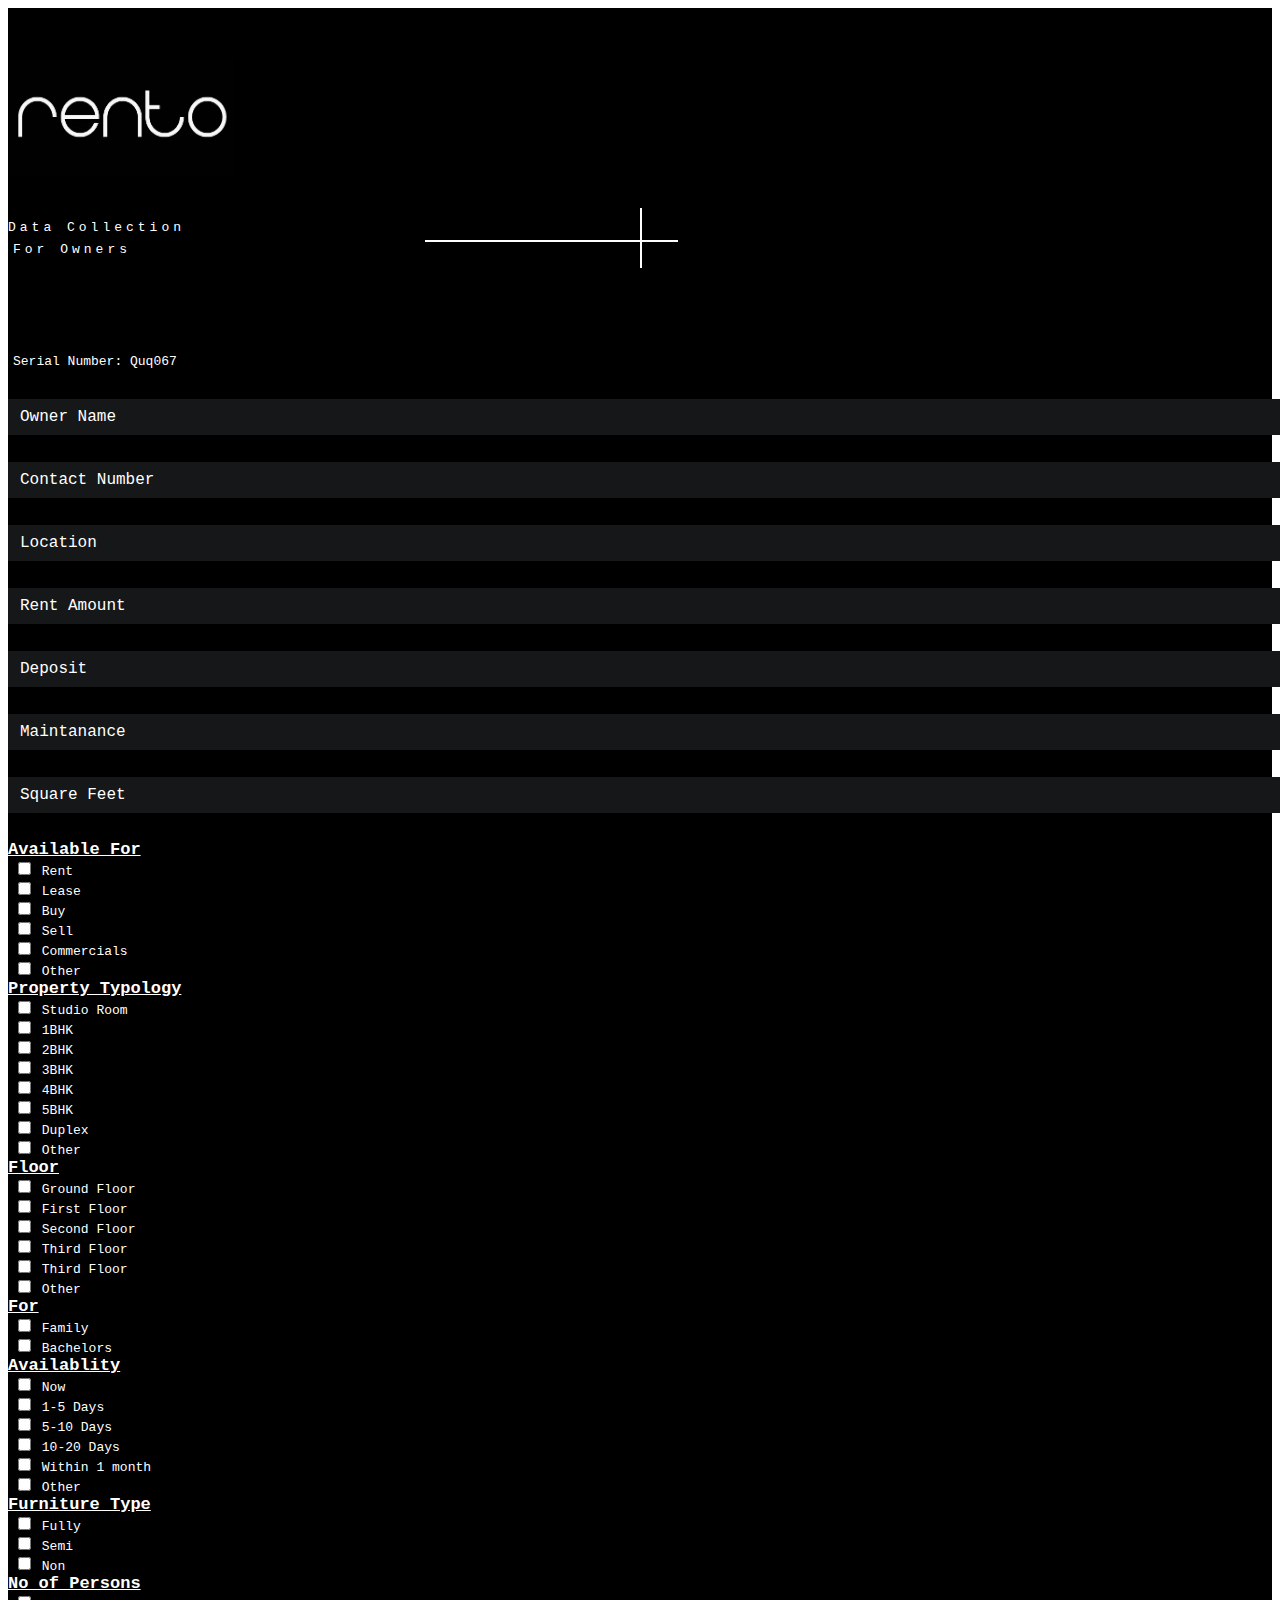
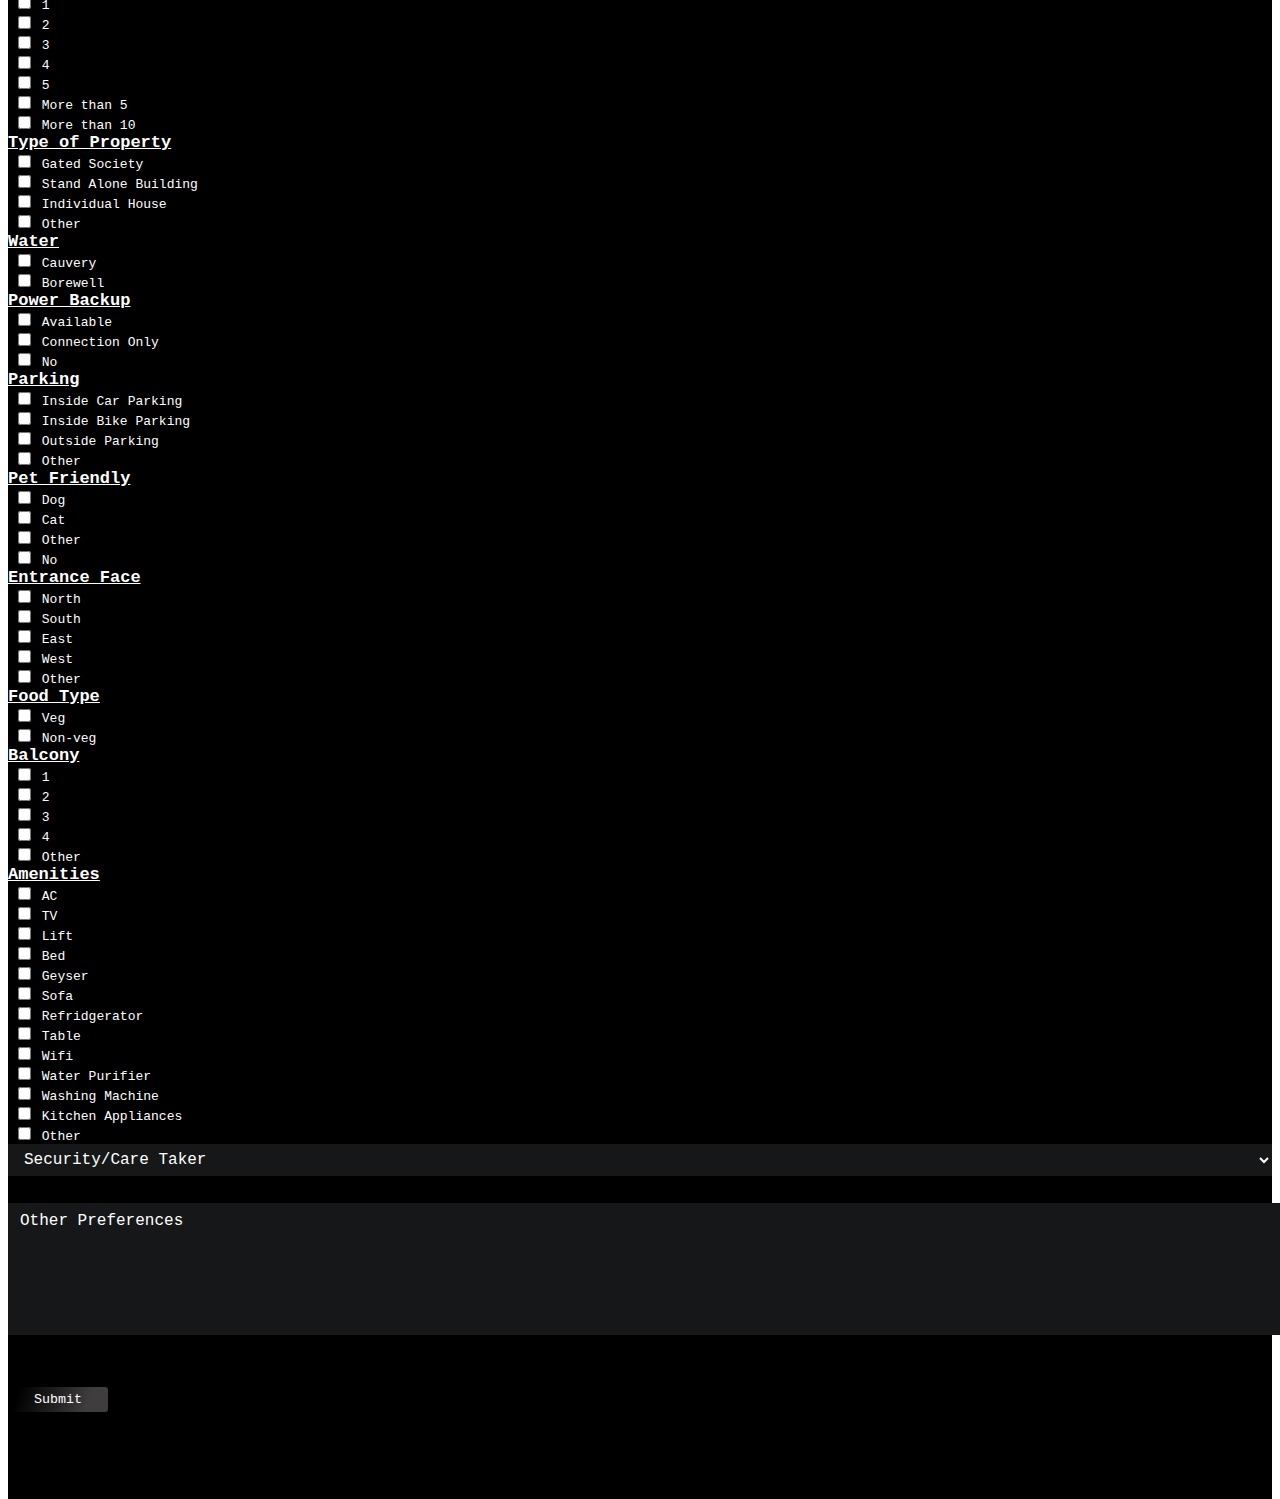
<file: owners.html>
<!DOCTYPE html>
<html lang="en">

<head>
  <meta charset="UTF-8">
  <meta name="viewport" content="width=device-width, initial-scale=1.0">
  <title>OwnersDataCollection</title>
  <link href="Assets copy/img/Rentologo.jpg" rel="icon">

  <link href="Assets copy/css/style.css" rel="stylesheet">

  <link href="https://cdn.jsdelivr.net/npm/bootstrap@5.3.2/dist/css/bootstrap.min.css" rel="stylesheet"
    integrity="sha384-T3c6CoIi6uLrA9TneNEoa7RxnatzjcDSCmG1MXxSR1GAsXEV/Dwwykc2MPK8M2HN" crossorigin="anonymous">

  <script>
    function generateSerialNumber() {
      var now = new Date();
      var timestamp = now.getTime().toString();

      var randomString = generateRandomString(3); // You can adjust the length of the random string as needed
      var shortenedTimestamp = timestamp.slice(-3); // Extracting the last 6 digits of the timestamp

      var serialNumber = randomString + shortenedTimestamp;
      return serialNumber;
    }

    function generateRandomString(length) {
      var result = '';
      var characters = 'ABCDEFGHIJKLMNOPQRSTUVWXYZabcdefghijklmnopqrstuvwxyz0123456789';
      var charactersLength = characters.length;
      for (var i = 0; i < length; i++) {
        result += characters.charAt(Math.floor(Math.random() * charactersLength));
      }
      return result;
    }

    function displaySerialNumber() {
      var serialNumber = generateSerialNumber();
      document.getElementById("serialNumber").innerHTML = "Serial Number: " + serialNumber;
    }
  </script>

</head>

<body onload="displaySerialNumber()">

  <section id="contact">
    <div class="container col-lg-9">

      <div class="vl"></div>

      <div class="logo text-center">
        <img src="Assets copy/img/rentologo1.jpg">
      </div>

      <div class="section-title-1 col-md-6 col-7">
        Data Collection
      </div>

      <div class="hl"></div>

      <div class="section-title-2 col-md-6 col-5">
        For Owners
      </div>

      <div class=" serial-no" id="serialNumber"></div>

      <div>
        <form name="submit-to-google-sheet">
          <div class="row">
            <div class="form-group">
              <input type="text" class="my-form-control" name="Owner Name" placeholder="Owner Name" required>
            </div>

            <div class="form-group col-sm-6">
              <input type="text" name="Contact Number" class="my-form-control" placeholder="Contact Number" required>
            </div>
            <div class="form-group col-sm-6">
              <input type="text" class="my-form-control" name="Location" placeholder="Location" required>
            </div>

            <div class="form-group col-sm-6">
              <input type="text" class="my-form-control" name="Rent Amount" placeholder="Rent Amount">
            </div>

            <div class="form-group col-sm-6">
              <input type="text" class="my-form-control" name="Deposit" placeholder="Deposit">
            </div>

            <div class="form-group col-sm-6">
              <input type="text" class="my-form-control" name="Maintanance" placeholder="Maintanance">
            </div>

            <div class="form-group col-sm-6">
              <input type="text" class="my-form-control" name="Square Feet" placeholder="Square Feet">
            </div>



            <label class="label">Available For</label>
            <div class="row">
              <div class="col-md-2 col-sm-4">
                <input type="checkbox" name="Rent" value="Rent">
                <label>Rent</label>
              </div>
              <div class="col-md-2 col-sm-4">
                <input type="checkbox" name="Lease" value="Lease">
                <label>Lease</label>
              </div>
              <div class="col-md-2 col-sm-4">
                <input type="checkbox" name="Buy" value="Buy">
                <label>Buy</label>
              </div>
              <div class="col-md-2 col-sm-4">
                <input type="checkbox" name="Sell" value="Sell">
                <label>Sell</label>
              </div>
              <div class="col-md-2 col-sm-4">
                <input type="checkbox" name="Commercials" value="Commercials">
                <label>Commercials</label>
              </div>
              <div class="col-md-2 col-sm-4">
                <input type="checkbox" name="Other1" value="Other" id="otherAvailableFor">
                <label>Other</label>
              </div>
              <div class="form-group col-12" style="display: none;" id="otherAvailableForBox">
                <input type="text" name="Other Available For" class="form-control" placeholder="Other Available For">
              </div>
            </div>

            <label class="label">Property Typology</label>
            <div class="row">
              <div class="col-md-2 col-sm-4">
                <input type="checkbox" name="Studio Room" value="Studio Room">
                <label>Studio Room</label>
              </div>
              <div class="col-md-2 col-sm-4">
                <input type="checkbox" name="1BHK" value="1BHK">
                <label>1BHK</label>
              </div>
              <div class="col-md-2 col-sm-4">
                <input type="checkbox" name="2BHK" value="2BHK">
                <label>2BHK</label>
              </div>
              <div class="col-md-2 col-sm-4">
                <input type="checkbox" name="3BHK" value="3BHK">
                <label>3BHK</label>
              </div>
              <div class="col-md-2 col-sm-4">
                <input type="checkbox" name="4BHK" value="4BHK">
                <label>4BHK</label>
              </div>
              <div class="col-md-2 col-sm-4">
                <input type="checkbox" name="5BHK" value="5BHK">
                <label>5BHK</label>
              </div>
              <div class="col-md-2 col-sm-4">
                <input type="checkbox" name="Duplex" value="Duplex">
                <label>Duplex</label>
              </div>
              <div class="col-md-2 col-sm-4">
                <input type="checkbox" name="Other2" value="Other" id="otherPropertyTypology">
                <label>Other</label>
              </div>
              <div class="form-group col-12" style="display: none;" id="otherPropertyTypologyBox">
                <input type="text" name="Other Property Typology" class="form-control"
                  placeholder="Other Property Typology">
              </div>
            </div>

            <label class="label">Floor</label>
            <div class="row">
              <div class="col-md-2 col-sm-4">
                <input type="checkbox" name="Ground Floor" value="Ground Floor">
                <label>Ground Floor</label>
              </div>
              <div class="col-md-2 col-sm-4">
                <input type="checkbox" name="First Floor" value="First Floor">
                <label>First Floor</label>
              </div>
              <div class="col-md-2 col-sm-4">
                <input type="checkbox" name="Second Floor" value="Second Floor">
                <label>Second Floor</label>
              </div>
              <div class="col-md-2 col-sm-4">
                <input type="checkbox" name="Third Floor" value="Third Floor">
                <label>Third Floor</label>
              </div>
              <div class="col-md-2 col-sm-4">
                <input type="checkbox" name="Fourth Floor" value="Third Floor">
                <label>Third Floor</label>
              </div>
              <div class="col-md-2 col-sm-4">
                <input type="checkbox" name="Other3" value="Other" id="otherFloor">
                <label>Other</label>
              </div>
              <div class="form-group col-12" style="display: none;" id="otherFloorBox">
                <input type="text" name="Other Floor" class="form-control"
                  placeholder="Other Floor">
              </div>
            </div>



            <label class="label">For</label>
            <div class="row">
              <div class="col-sm-6">
                <input type="checkbox" name="Family" value="Family">
                <label>Family</label>
              </div>
              <div class="col-sm--6">
                <input type="checkbox" name="Bachelors" value="Bachelors">
                <label>Bachelors</label>
              </div>
            </div>

            <label class="label">Availablity</label>
            <div class="row">
              <div class="col-md-3 col-sm-4">
                <input type="checkbox" name="Now" value="Now">
                <label>Now</label>
              </div>
              <div class="col-md-3 col-sm-4">
                <input type="checkbox" name="1-5 Days" value="1-5 Days">
                <label>1-5 Days</label>
              </div>
              <div class="col-md-3 col-sm-4">
                <input type="checkbox" name="5-10 Days" value="5-10 Days">
                <label>5-10 Days</label>
              </div>
              <div class="col-md-3 col-sm-4">
                <input type="checkbox" name="10-20 Days" value="10-20 Days">
                <label>10-20 Days</label>
              </div>
              <div class="col-md-3 col-sm-4">
                <input type="checkbox" name="Within 1 month" value="Within 1 month">
                <label>Within 1 month</label>
              </div>
              <div class="col-md-3 col-sm-4">
                <input type="checkbox" name="Other4" value="Other" id="otherAvailability">
                <label>Other</label>
              </div>
              <div class="form-group col-12" style="display: none;" id="otherAvailabilityBox">
                <input type="text" name="Other Availablity" class="form-control" placeholder="Other Availablity">
              </div>
            </div>


            <label class="label">Furniture Type</label>
            <div class="row">
              <div class="col-sm-4">
                <input type="checkbox" name="Fully" value="Fully">
                <label>Fully</label>
              </div>
              <div class="col-sm-4">
                <input type="checkbox" name="Semi" value="Semi">
                <label>Semi</label>
              </div>
              <div class="col-sm-4">
                <input type="checkbox" name="Non" value="Non">
                <label>Non</label>
              </div>
            </div>

            <label class="label">No of Persons</label>
            <div class="row">
              <div class="col-md-2 col-sm-4">
                <input type="checkbox" name="1person" value="One person">
                <label>1</label>
              </div>
              <div class="col-md-2 col-sm-4">
                <input type="checkbox" name="2persons" value="Two persons">
                <label>2</label>
              </div>
              <div class="col-md-2 col-sm-4">
                <input type="checkbox" name="3persons" value="Three persons">
                <label>3</label>
              </div>
              <div class="col-md-2 col-sm-4">
                <input type="checkbox" name="4persons" value="Four persons">
                <label>4</label>
              </div>
              <div class="col-md-2 col-sm-4">
                <input type="checkbox" name="5persons" value="Five persons">
                <label>5</label>
              </div>
              <div class="col-md-2 col-sm-4">
                <input type="checkbox" name="More than 5" value="More than 5 persons">
                <label>More than 5</label>
              </div>
              <div class="col-md-2 col-sm-4">
                <input type="checkbox" name="More than 10" value="More than 10 persons">
                <label>More than 10</label>
              </div>
            </div>

            <label class="label">Type of Property</label>
            <div class="row">
              <div class="col-md-3 col-12">
                <input type="checkbox" name="Gated Society" value="Gated Society">
                <label>Gated Society</label>
              </div>
              <div class="col-md-3 col-12">
                <input type="checkbox" name="Stand Alone Building" value="Stand Alone Building">
                <label>Stand Alone Building</label>
              </div>
              <div class="col-md-3 col-12">
                <input type="checkbox" name="Individual House" value="Individual House">
                <label>Individual House</label>
              </div>
              <div class="col-md-3 col-12">
                <input type="checkbox" name="Other5" value="Other" id="otherTypeofProperty">
                <label>Other</label>
              </div>
              <div class="form-group col-12" style="display: none;" id="otherTypeofPropertyBox">
                <input type="text" name="Other Type of Property" class="form-control"
                  placeholder="Other Type of Property">
              </div>
            </div>


            <label class="label">Water</label>
            <div class="row">
              <div class="col-sm-6">
                <input type="checkbox" name="Cauvery" value="Cauvery">
                <label>Cauvery</label>
              </div>
              <div class="col-sm-6">
                <input type="checkbox" name="Borewell" value="Borewell">
                <label>Borewell</label>
              </div>
            </div>

            <label class="label">Power Backup</label>
            <div class="row">
              <div class="col-sm-4">
                <input type="checkbox" name="Available" value="Available">
                <label>Available</label>
              </div>
              <div class="col-sm-4">
                <input type="checkbox" name="Connection Only" value="Connection Only">
                <label>Connection Only</label>
              </div>
              <div class="col-sm-4">
                <input type="checkbox" name="No1" value="No Power Backup">
                <label>No</label>
              </div>
            </div>

            <label class="label">Parking</label>
            <div class="row">
              <div class="col-md-3">
                <input type="checkbox" name="Inside Car Parking" value="Inside Car Parking">
                <label>Inside Car Parking</label>
              </div>
              <div class="col-md-3">
                <input type="checkbox" name="Inside Bike Parking" value="Inside Bike Parking">
                <label>Inside Bike Parking</label>
              </div>
              <div class="col-md-3">
                <input type="checkbox" name="Outside Parking" value="Outside Parking">
                <label>Outside Parking</label>
              </div>
              <div class="col-md-3">
                <input type="checkbox" name="Other6" value="Other" id="otherParking">
                <label>Other</label>
              </div>
              <div class="form-group col-12" style="display: none;" id="otherParkingBox">
                <input type="text" name="Other Parking" class="form-control" placeholder="Other Parking">
              </div>
            </div>

            <label class="label">Pet Friendly</label>
            <div class="row">
              <div class="col-md-3">
                <input type="checkbox" name="Dog" value="Dog">
                <label>Dog</label>
              </div>
              <div class="col-md-3">
                <input type="checkbox" name="Cat" value="Cat">
                <label>Cat</label>
              </div>
              <div class="col-md-3">
                <input type="checkbox" name="Other7" value="Other" id="otherPets">
                <label>Other</label>
              </div>
              <div class="form-group col-12" style="display: none;" id="otherPetsBox">
                <input type="text" name="Other Pets" class="form-control" placeholder="Other Pets">
              </div>
              <div class="col-md-3">
                <input type="checkbox" name="No2" value="No Pets">
                <label>No</label>
              </div>
            </div>

            <label class="label">Entrance Face</label>
            <div class="row">
              <div class="col-md-3">
                <input type="checkbox" name="North" value="North">
                <label>North</label>
              </div>
              <div class="col-md-3">
                <input type="checkbox" name="South" value="South">
                <label>South</label>
              </div>
              <div class="col-md-3">
                <input type="checkbox" name="East" value="East">
                <label>East</label>
              </div>
              <div class="col-md-3">
                <input type="checkbox" name="West" value="West">
                <label>West</label>
              </div>
              <div class="col-md-3">
                <input type="checkbox" name="Other8" value="Other" id="otherEntranceFace">
                <label>Other</label>
              </div>
              <div class="form-group col-12" style="display: none;" id="otherEntranceFaceBox">
                <input type="text" name="Other Entrance Face" class="form-control" placeholder="Other Entrance Face">
              </div>
            </div>

            <label class="label">Food Type</label>
            <div class="row">
              <div class="col-sm-6">
                <input type="checkbox" name="Veg" value="Veg">
                <label>Veg</label>
              </div>
              <div class="col-sm-6">
                <input type="checkbox" name="Non-veg" value="Non-veg">
                <label>Non-veg</label>
              </div>
            </div>

            <label class="label">Balcony</label>
            <div class="row">
              <div class="col-md-3">
                <input type="checkbox" name="One" value="One Balcony">
                <label>1</label>
              </div>
              <div class="col-md-3">
                <input type="checkbox" name="Two" value="Two Balcony">
                <label>2</label>
              </div>
              <div class="col-md-3">
                <input type="checkbox" name="Three" value="Three Balcony">
                <label>3</label>
              </div>
              <div class="col-md-3">
                <input type="checkbox" name="Four" value="Four Balcony">
                <label>4</label>
              </div>
              <div class="col-md-3">
                <input type="checkbox" name="Other9" value="Other" id="otherBalcony">
                <label>Other</label>
              </div>
              <div class="form-group col-12" style="display: none;" id="otherBalconyBox">
                <input type="text" name="Other Balcony" class="form-control" placeholder="Other Balcony">
              </div>
            </div>

            <label class="label">Amenities</label>
            <div class="row">
              <div class="col-sm-4">
                <input type="checkbox" name="AC" value="AC">
                <label>AC</label>
              </div>
              <div class="col-sm-4">
                <input type="checkbox" name="TV" value="TV">
                <label>TV</label>
              </div>
              <div class="col-sm-4">
                <input type="checkbox" name="Lift" value="Lift">
                <label>Lift</label>
              </div>
              <div class="col-sm-4">
                <input type="checkbox" name="Bed" value="Bed">
                <label>Bed</label>
              </div>
              <div class="col-sm-4">
                <input type="checkbox" name="Geyser" value="Geyser">
                <label>Geyser</label>
              </div>
              <div class="col-sm-4">
                <input type="checkbox" name="Sofa" value="Sofa">
                <label>Sofa</label>
              </div>
              <div class="col-sm-4">
                <input type="checkbox" name="Refridgerator" value="Refridgerator">
                <label>Refridgerator</label>
              </div>
              <div class="col-sm-4">
                <input type="checkbox" name="Table" value="Table">
                <label>Table</label>
              </div>
              <div class="col-sm-4">
                <input type="checkbox" name="Wifi" value="Wifi">
                <label>Wifi</label>
              </div>
              <div class="col-sm-4">
                <input type="checkbox" name="Water Purifier" value="Water Purifier">
                <label>Water Purifier</label>
              </div>
              <div class="col-sm-4">
                <input type="checkbox" name="Washing Machine" value="Washing Machine">
                <label>Washing Machine</label>
              </div>
              <div class="col-sm-4 col-12">
                <input type="checkbox" name="Kitchen Appliances" value="Kitchen Appliances">
                <label>Kitchen Appliances</label>
              </div>
              <div class="col-sm-4">
                <input type="checkbox" name="Other10" value="Other" id="otherAmenities">
                <label>Other</label>
              </div>
              <div class="form-group col-12" style="display: none;" id="otherAmenitiesBox">
                <input type="text" name="Other Amenities" class="form-control" placeholder="Other Amenities">
              </div>
            </div>

            <div class="form-group col-12">
              <select class="my-form-control" name="Security/Care Taker">
                <optgroup>
                  <option value="" disabled selected hidden>Security/Care Taker</option>
                  <option value="Yes">Yes</option>
                  <option value="No">No</option>
                </optgroup>
              </select>
            </div>

            <div class="form-group">
              <textarea class="my-form-control" name="Other Preferences" rows="5" id="Otherpreferences"
                placeholder="Other Preferences"></textarea>
            </div>
          </div>



          <div class="text-center">
            <input type="submit" value="Submit">
          </div>
        </form>

        <div class="text-center" style="padding-bottom: 50px; color: white;"><span id="msg"></span></div>

      </div>

    </div>


  </section>

  <section id="footer">
    <div class="text-center">
      <h6>Copyrights&copy;RentoBangalore</h6>
    </div>

  </section>

  <script>
    const scriptURL = "https://script.google.com/macros/s/AKfycbxHYenpbIP6CI7W3MyIF2KPxNAI5gA5jAcNvNgRXxzl1TzMholModgBHQMAnLiRIQuZ/exec"
    const form = document.forms['submit-to-google-sheet']
    const msg = document.getElementById("msg")
    const submitButton = form.querySelector('input[type="submit"]')

    form.addEventListener('submit', e => {
      e.preventDefault()
      submitButton.disabled = true
      fetch(scriptURL, { method: 'POST', body: new FormData(form) })
        .then(response => {
          msg.innerHTML = "Thank You,We Will Get Back to You Soon"
          setTimeout(function () {
            msg.innerHTML = ""
          }, 5000)
          form.reset()
          submitButton.disabled = false
        })
        .catch(error => {
          console.error('Error!', error.message)
          submitButton.disabled = false
        })
    })

    const otherAvailableFor = document.getElementById('otherAvailableFor');
    const otherAvailableForBox = document.getElementById('otherAvailableForBox');

    otherAvailableFor.addEventListener('change', function () {
      if (this.checked) {
        otherAvailableForBox.style.display = 'block';
      } else {
        otherAvailableForBox.style.display = 'none';
      }
    });


    const otherPropertyTypology = document.getElementById('otherPropertyTypology');
    const otherPropertyTypologyBox = document.getElementById('otherPropertyTypologyBox');

    otherPropertyTypology.addEventListener('change', function () {
      if (this.checked) {
        otherPropertyTypologyBox.style.display = 'block';
      } else {
        otherPropertyTypologyBox.style.display = 'none';
      }
    });

    const otherFloor = document.getElementById('otherFloor');
    const otherFloorBox = document.getElementById('otherFloorBox');

    otherFloor.addEventListener('change', function () {
      if (this.checked) {
        otherFloorBox.style.display = 'block';
      } else {
        otherFloorBox.style.display = 'none';
      }
    });


    const otherAvailability = document.getElementById('otherAvailability');
    const otherAvailabilityBox = document.getElementById('otherAvailabilityBox');

    otherAvailability.addEventListener('change', function () {
      if (this.checked) {
        otherAvailabilityBox.style.display = 'block';
      } else {
        otherAvailabilityBox.style.display = 'none';
      }
    });

    const otherTypeofProperty = document.getElementById('otherTypeofProperty');
    const otherTypeofPropertyBox = document.getElementById('otherTypeofPropertyBox');

    otherTypeofProperty.addEventListener('change', function () {
      if (this.checked) {
        otherTypeofPropertyBox.style.display = 'block';
      } else {
        otherTypeofPropertyBox.style.display = 'none';
      }
    });

    const otherParking = document.getElementById('otherParking');
    const otherParkingBox = document.getElementById('otherParkingBox');

    otherParking.addEventListener('change', function () {
      if (this.checked) {
        otherParkingBox.style.display = 'block';
      } else {
        otherParkingBox.style.display = 'none';
      }
    });

    const otherPets = document.getElementById('otherPets');
    const otherPetsBox = document.getElementById('otherPetsBox');

    otherPets.addEventListener('change', function () {
      if (this.checked) {
        otherPetsBox.style.display = 'block';
      } else {
        otherPetsBox.style.display = 'none';
      }
    });


    const otherEntranceFace = document.getElementById('otherEntranceFace');
    const otherEntranceFaceBox = document.getElementById('otherEntranceFaceBox');

    otherEntranceFace.addEventListener('change', function () {
      if (this.checked) {
        otherEntranceFaceBox.style.display = 'block';
      } else {
        otherEntranceFaceBox.style.display = 'none';
      }
    });

    const otherBalcony = document.getElementById('otherBalcony');
    const otherBalconyBox = document.getElementById('otherBalconyBox');

    otherBalcony.addEventListener('change', function () {
      if (this.checked) {
        otherBalconyBox.style.display = 'block';
      } else {
        otherBalconyBox.style.display = 'none';
      }
    });

    const otherAmenities = document.getElementById('otherAmenities');
    const otherAmenitiesBox = document.getElementById('otherAmenitiesBox');

    otherAmenities.addEventListener('change', function () {
      if (this.checked) {
        otherAmenitiesBox.style.display = 'block';
      } else {
        otherAmenitiesBox.style.display = 'none';
      }
    });




  </script>

  <script src="https://cdn.jsdelivr.net/npm/@popperjs/core@2.11.8/dist/umd/popper.min.js"
    integrity="sha384-I7E8VVD/ismYTF4hNIPjVp/Zjvgyol6VFvRkX/vR+Vc4jQkC+hVqc2pM8ODewa9r"
    crossorigin="anonymous"></script>
  <script src="https://cdn.jsdelivr.net/npm/bootstrap@5.3.2/dist/js/bootstrap.min.js"
    integrity="sha384-BBtl+eGJRgqQAUMxJ7pMwbEyER4l1g+O15P+16Ep7Q9Q+zqX6gSbd85u4mG4QzX+"
    crossorigin="anonymous"></script>
  <script src="https://cdn.jsdelivr.net/npm/bootstrap@5.3.2/dist/js/bootstrap.bundle.min.js"
    integrity="sha384-C6RzsynM9kWDrMNeT87bh95OGNyZPhcTNXj1NW7RuBCsyN/o0jlpcV8Qyq46cDfL"
    crossorigin="anonymous"></script>
</body>

</html>
</file>
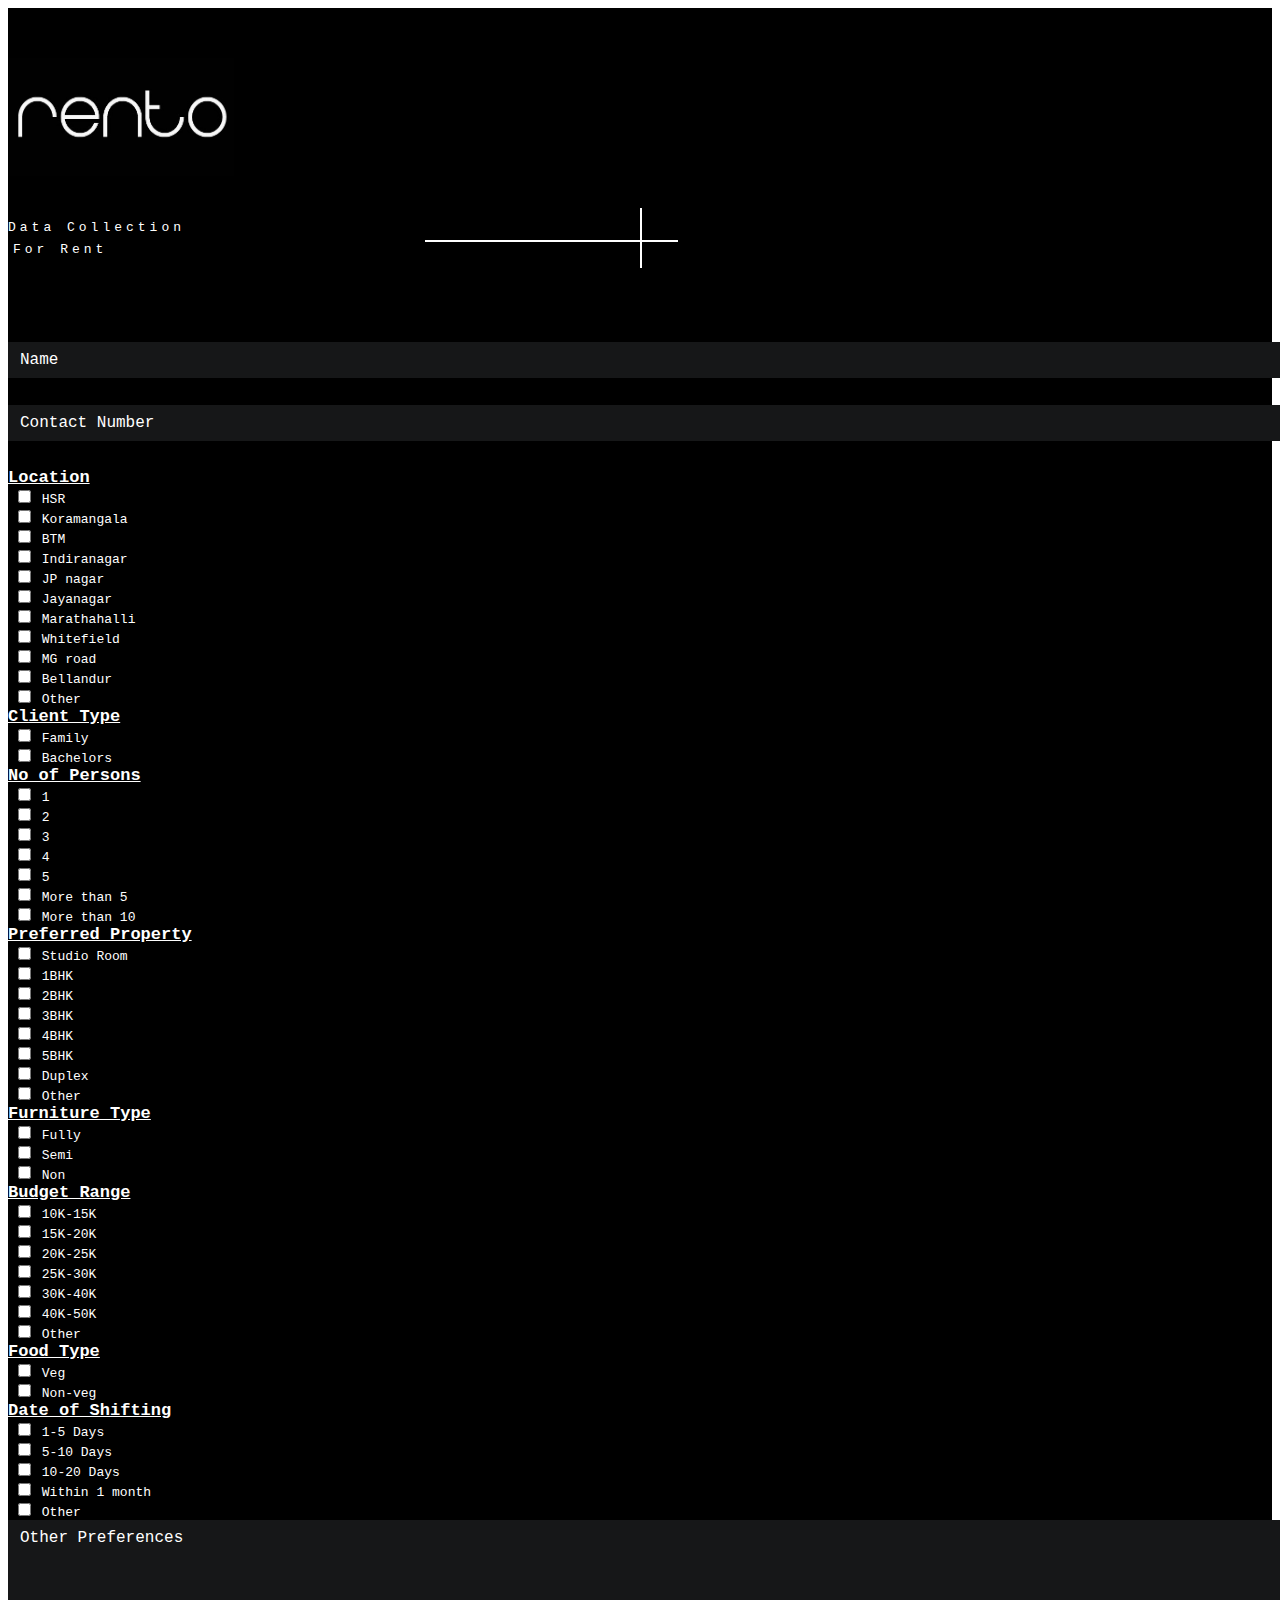
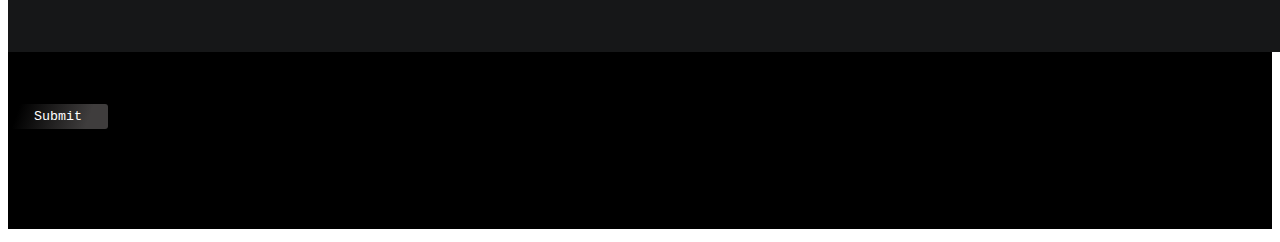
<file: rent.html>
<!DOCTYPE html>
<html lang="en">

<head>
    <meta charset="UTF-8">
    <meta name="viewport" content="width=device-width, initial-scale=1.0">
    <title>RentDataCollection</title>
    <link href="Assets copy/img/Rentologo.jpg" rel="icon">

    <link href="Assets copy/css/style.css" rel="stylesheet">

    <link href="https://cdn.jsdelivr.net/npm/bootstrap@5.3.2/dist/css/bootstrap.min.css" rel="stylesheet"
        integrity="sha384-T3c6CoIi6uLrA9TneNEoa7RxnatzjcDSCmG1MXxSR1GAsXEV/Dwwykc2MPK8M2HN" crossorigin="anonymous">

</head>

<body>

    <section id="contact">
        <div class="container col-lg-9">

            <div class="vl"></div>

            <div class="logo text-center">
                <img src="Assets copy/img/rentologo1.jpg">
            </div>

            <div class="section-title-1 col-md-6 col-7">
                Data Collection
            </div>

            <div class="hl"></div>

            <div class="section-title-2 col-md-6 col-5">
                For Rent
            </div>

            <div>
                <form name="submit-to-google-sheet">
                    <div class="row" style="margin-top: 100px;">
                        <div class="form-group col-sm-6">
                            <input type="text" class="my-form-control" name="Name" placeholder="Name" required>
                        </div>
                        <div class="form-group col-sm-6">
                            <input type="text" name="Contact Number" class="my-form-control"
                                placeholder="Contact Number" required>
                        </div>

                        <label class="label">Location</label>
                        <div class="row">
                            <div class="col-md-3 col-sm-4">
                                <input type="checkbox" name="HSR" value="HSR">
                                <label>HSR</label>
                            </div>
                            <div class="col-md-3 col-sm-4">
                                <input type="checkbox" name="Koramangala" value="Koramangala">
                                <label>Koramangala</label>
                            </div>
                            <div class="col-md-3 col-sm-4">
                                <input type="checkbox" name="BTM" value="BTM">
                                <label>BTM</label>
                            </div>
                            <div class="col-md-3 col-sm-4">
                                <input type="checkbox" name="Indiranagar" value="Indiranagar">
                                <label>Indiranagar</label>
                            </div>
                            <div class="col-md-3 col-sm-4">
                                <input type="checkbox" name="JP nagar" value="JP nagar">
                                <label>JP nagar</label>
                            </div>
                            <div class="col-md-3 col-sm-4">
                                <input type="checkbox" name="Jayanagar" value="Jayanagar">
                                <label>Jayanagar</label>
                            </div>
                            <div class="col-md-3 col-sm-4">
                                <input type="checkbox" name="Marathahalli" value="Marathahalli">
                                <label>Marathahalli</label>
                            </div>
                            <div class="col-md-3 col-sm-4">
                                <input type="checkbox" name="Whitefield" value="Whitefield">
                                <label>Whitefield</label>
                            </div>
                            <div class="col-md-3 col-sm-4">
                                <input type="checkbox" name="MG road" value="MG road">
                                <label>MG road</label>
                            </div>
                            <div class="col-md-3 col-sm-4">
                                <input type="checkbox" name="Bellandur" value="Bellandur">
                                <label>Bellandur</label>
                            </div>
                            <div class="col-md-3 col-sm-4">
                                <input type="checkbox" name="Other1" value="Other" id="otherLocation">
                                <label>Other</label>
                            </div>
                            <div class="form-group col-12" style="display: none;" id="otherLocationBox">
                                <input type="text" name="Other Location" class="form-control" placeholder="Other Location">
                            </div>
                        </div>

                        <label class="label">Client Type</label>
                        <div class="row">
                            <div class="col-sm-6">
                                <input type="checkbox" name="Family" value="Family">
                                <label>Family</label>
                            </div>
                            <div class="col-sm--6">
                                <input type="checkbox" name="Bachelors" value="Bachelors">
                                <label>Bachelors</label>
                            </div>
                        </div>


                        <label class="label">No of Persons</label>
                        <div class="row">
                            <div class="col-md-2 col-sm-4">
                                <input type="checkbox" name="1person" value="One person">
                                <label>1</label>
                            </div>
                            <div class="col-md-2 col-sm-4">
                                <input type="checkbox" name="2persons" value="Two persons">
                                <label>2</label>
                            </div>
                            <div class="col-md-2 col-sm-4">
                                <input type="checkbox" name="3persons" value="Three persons">
                                <label>3</label>
                            </div>
                            <div class="col-md-2 col-sm-4">
                                <input type="checkbox" name="4persons" value="Four persons">
                                <label>4</label>
                            </div>
                            <div class="col-md-2 col-sm-4">
                                <input type="checkbox" name="5persons" value="Five persons">
                                <label>5</label>
                            </div>
                            <div class="col-md-2 col-sm-4">
                                <input type="checkbox" name="More than 5" value="More than 5 persons">
                                <label>More than 5</label>
                            </div>
                            <div class="col-md-2 col-sm-4">
                                <input type="checkbox" name="More than 10" value="More than 10 persons">
                                <label>More than 10</label>
                            </div>
                        </div>


                        <label class="label">Preferred Property</label>
                        <div class="row">
                            <div class="col-md-2 col-sm-4">
                                <input type="checkbox" name="Studio Room" value="Studio Room">
                                <label>Studio Room</label>
                            </div>
                            <div class="col-md-2 col-sm-4">
                                <input type="checkbox" name="1BHK" value="1BHK">
                                <label>1BHK</label>
                            </div>
                            <div class="col-md-2 col-sm-4">
                                <input type="checkbox" name="2BHK" value="2BHK">
                                <label>2BHK</label>
                            </div>
                            <div class="col-md-2 col-sm-4">
                                <input type="checkbox" name="3BHK" value="3BHK">
                                <label>3BHK</label>
                            </div>
                            <div class="col-md-2 col-sm-4">
                                <input type="checkbox" name="4BHK" value="4BHK">
                                <label>4BHK</label>
                            </div>
                            <div class="col-md-2 col-sm-4">
                                <input type="checkbox" name="5BHK" value="5BHK">
                                <label>5BHK</label>
                            </div>
                            <div class="col-md-2 col-sm-4">
                                <input type="checkbox" name="Duplex" value="Duplex">
                                <label>Duplex</label>
                            </div>
                            <div class="col-md-2 col-sm-4">
                                <input type="checkbox" name="Other2" value="Other" id="otherPreferredProperty">
                                <label>Other</label>
                            </div>
                            <div class="form-group col-12" style="display: none;" id="otherPreferredPropertyBox">
                                <input type="text" name="Other Preferred Property" class="form-control"
                                    placeholder="other Preferred Property">
                            </div>
                        </div>

                        <label class="label">Furniture Type</label>
                        <div class="row">
                            <div class="col-sm-4">
                                <input type="checkbox" name="Fully" value="Fully Furnished">
                                <label>Fully</label>
                            </div>
                            <div class="col-sm-4">
                                <input type="checkbox" name="Semi" value="Semi Furnished">
                                <label>Semi</label>
                            </div>
                            <div class="col-sm-4">
                                <input type="checkbox" name="Non" value="Non Furnished">
                                <label>Non</label>
                            </div>
                        </div>

                        <label class="label">Budget Range</label>
                        <div class="row">
                            <div class="col-md-2 col-sm-4">
                                <input type="checkbox" name="10K-15K" value="10K-15K">
                                <label>10K-15K</label>
                            </div>
                            <div class="col-md-2 col-sm-4">
                                <input type="checkbox" name="15K-20K" value="15K-20K">
                                <label>15K-20K</label>
                            </div>
                            <div class="col-md-2 col-sm-4">
                                <input type="checkbox" name="20K-25K" value="20K-25K">
                                <label>20K-25K</label>
                            </div>
                            <div class="col-md-2 col-sm-4">
                                <input type="checkbox" name="25K-30K" value="25K-30K">
                                <label>25K-30K</label>
                            </div>
                            <div class="col-md-2 col-sm-4">
                                <input type="checkbox" name="30K-40K" value="30K-40K">
                                <label>30K-40K</label>
                            </div>
                            <div class="col-md-2 col-sm-4">
                                <input type="checkbox" name="40K-50K" value="40K-50K">
                                <label>40K-50K</label>
                            </div>
                            <div class="col-md-2 col-sm-4">
                                <input type="checkbox" name="Other3" value="Other" id="otherBudget">
                                <label>Other</label>
                            </div>
                            <div class="form-group col-12" style="display: none;" id="otherBudgetBox">
                                <input type="text" name="Other Budget" class="form-control" placeholder="Other Budget">
                            </div>
                        </div>

                        <label class="label">Food Type</label>
                        <div class="row">
                            <div class="col-sm-6">
                                <input type="checkbox" name="Veg" value="Veg">
                                <label>Veg</label>
                            </div>
                            <div class="col-sm-6">
                                <input type="checkbox" name="Non-veg" value="Non-veg">
                                <label>Non-veg</label>
                            </div>
                        </div>

                        <label class="label">Date of Shifting</label>
                        <div class="row">
                            <div class="col-md-3 col-sm-4">
                                <input type="checkbox" name="1-5 Days" value="1-5 Days">
                                <label>1-5 Days</label>
                            </div>
                            <div class="col-md-3 col-sm-4">
                                <input type="checkbox" name="5-10 Days" value="5-10 Days">
                                <label>5-10 Days</label>
                            </div>
                            <div class="col-md-3 col-sm-4">
                                <input type="checkbox" name="10-20 Days" value="10-20 Days">
                                <label>10-20 Days</label>
                            </div>
                            <div class="col-md-3 col-sm-4">
                                <input type="checkbox" name="Within 1 month" value="Within 1 month">
                                <label>Within 1 month</label>
                            </div>
                            <div class="col-md-3 col-sm-4">
                                <input type="checkbox" name="Other4" value="Other" id="otherDateofShifting">
                                <label>Other</label>
                            </div>
                            <div class="form-group col-12" style="display: none;" id="otherDateofShiftingBox">
                                <input type="text" name="Other Date of Shifting" class="form-control"
                                    placeholder="other Date of Shifting">
                            </div>
                        </div>


                        <div class="form-group">
                            <textarea class="my-form-control" name="Other Preferences" rows="5" id="Otherpreferences"
                                placeholder="Other Preferences"></textarea>
                        </div>
                    </div>



                    <div class="text-center">
                        <input type="submit" value="Submit">
                    </div>
                </form>

                <div class="text-center" style="padding-bottom: 50px; color: white;"><span id="msg"></span></div>

            </div>

        </div>


    </section>

    <section id="footer">
        <div class="text-center">
            <h6>Copyrights&copy;RentoBangalore</h6>
        </div>

    </section>

    <script>
        const scriptURL = "https://script.google.com/macros/s/AKfycbwORs_HETE0qz1G7rYR-P9UKho_Mk6GAdkzZX-5JWz_nyvPkhoOaikaMQinvV53RAC1/exec"
        const form = document.forms['submit-to-google-sheet']
        const msg = document.getElementById("msg")
        const submitButton = form.querySelector('input[type="submit"]')

        form.addEventListener('submit', e => {
            e.preventDefault()
            submitButton.disabled = true
            fetch(scriptURL, { method: 'POST', body: new FormData(form) })
                .then(response => {
                    msg.innerHTML = "Thank You,We will Get Back to You Soon"
                    setTimeout(function () {
                        msg.innerHTML = ""
                    }, 5000)
                    form.reset()
                    submitButton.disabled = false
                })
                .catch(error => {
                    console.error('Error!', error.message)
                    submitButton.disabled = false
                })
        })

        const otherLocation = document.getElementById('otherLocation');
        const otherLocationBox = document.getElementById('otherLocationBox');

        otherLocation.addEventListener('change', function () {
            if (this.checked) {
                otherLocationBox.style.display = 'block';
            } else {
                otherLocationBox.style.display = 'none';
            }
        });


        const otherPreferredProperty = document.getElementById('otherPreferredProperty');
        const otherPreferredPropertyBox = document.getElementById('otherPreferredPropertyBox');

        otherPreferredProperty.addEventListener('change', function () {
            if (this.checked) {
                otherPreferredPropertyBox.style.display = 'block';
            } else {
                otherPreferredPropertyBox.style.display = 'none';
            }
        });

        const otherBudget = document.getElementById('otherBudget');
        const otherBudgetBox = document.getElementById('otherBudgetBox');

        otherBudget.addEventListener('change', function () {
            if (this.checked) {
                otherBudgetBox.style.display = 'block';
            } else {
                otherBudgetBox.style.display = 'none';
            }
        });


        const otherDateofShifting = document.getElementById('otherDateofShifting');
        const otherDateofShiftingBox = document.getElementById('otherDateofShiftingBox');

        otherDateofShifting.addEventListener('change', function () {
            if (this.checked) {
                otherDateofShiftingBox.style.display = 'block';
            } else {
                otherDateofShiftingBox.style.display = 'none';
            }
        });


    </script>

    <script src="https://cdn.jsdelivr.net/npm/@popperjs/core@2.11.8/dist/umd/popper.min.js"
        integrity="sha384-I7E8VVD/ismYTF4hNIPjVp/Zjvgyol6VFvRkX/vR+Vc4jQkC+hVqc2pM8ODewa9r"
        crossorigin="anonymous"></script>
    <script src="https://cdn.jsdelivr.net/npm/bootstrap@5.3.2/dist/js/bootstrap.min.js"
        integrity="sha384-BBtl+eGJRgqQAUMxJ7pMwbEyER4l1g+O15P+16Ep7Q9Q+zqX6gSbd85u4mG4QzX+"
        crossorigin="anonymous"></script>
    <script src="https://cdn.jsdelivr.net/npm/bootstrap@5.3.2/dist/js/bootstrap.bundle.min.js"
        integrity="sha384-C6RzsynM9kWDrMNeT87bh95OGNyZPhcTNXj1NW7RuBCsyN/o0jlpcV8Qyq46cDfL"
        crossorigin="anonymous"></script>
</body>

</html>
</file>
<file: Assets copy/css/style.css>
body {
  font-family: monospace;
}

:root{
  --color-secondary: #161718;
}

.section-title-1 {
  padding-top: 40px;
  font-family: monospace;
  color: white;
  letter-spacing: 4px;
  float: left;
  display: flex;
  justify-content: flex-end;
}

.vl{
  margin-top: 200px;
  height: 60px;
  border-left: 2px solid white;
  position: absolute;
  left: 50%;
}

.hl{
  padding-top: 60px;
  border-bottom: 2px solid white;
  opacity: 1;
  z-index: 2;
  width: 20%;
  margin-left: 33%;
}

.section-title-2 {
  font-family: monospace;
  color: white;
  letter-spacing: 4px;
  padding-bottom: 40px;
  float: left;
  padding-left: 5px;
}

#contact {
  background: black;
}

#contact select {
  -webkit-appearance: menulist;
  appearance: menulist;
  font-family: monospace;
  background-color: var(--color-secondary);
  color: white;
  border: none;
}

.serial-no {
  margin-top: 112px;
  font-family: monospace;
  padding-bottom: 30px;
  color: white;
  margin-left: 5px;
}

.logo{
  padding-top: 50px;

}

#contact img{
  width: 226px;
  height: 118px;
}

.label {
  text-decoration: underline;
  font-weight: 900;
  padding-top: 3vh;
  font-size: 17px;
}

.my-form-control {
  display: block;
  width: 100%;
  padding: 0.375rem 0.75rem;
  font-size: 1rem;
  font-weight: 400;
  line-height: 1.5;
  color: white ;
  -webkit-appearance: none;
  -moz-appearance: none;
  appearance: none;
  background-color: var(--color-secondary);
  background-clip: padding-box;
  border: black;
  border-radius: var(--bs-border-radius);
  transition: border-color .15s ease-in-out, box-shadow .15s ease-in-out;
}

::placeholder {
  color: white;
}

optgroup {
  font-family: monospace;
}

#contact ::placeholder {
  font-family: monospace;
}

#contact input {
  font-family: monospace;
}

#contact input:focus {
  outline-style: none;
  box-shadow: none;
  border: 2px solid;
  border-color: white;
}

#contact select:focus {
  outline-style: none;
  box-shadow: none;
  border: 2px solid;
  border-color: white;
}

#contact textarea:focus {
  outline-style: none;
  box-shadow: none;
  border: 2px solid;
  border-color: white;
}

#contact span {
  font-family: monospace;
  font-size: 22px;
}

.form-group {
  margin-bottom: 3vh;
}

#contact textarea {
  font-family: monospace;
  color: white;
  background-color: var(--color-secondary);
  border: none;
}

label {
  font-family: monospace;
  margin-bottom: 2vh;
  color: white;
}

input[type="checkbox"]{
  margin-left: 10px;
}

input[type="submit"] {
  width: 100px;
  background: linear-gradient(109.6deg,black, rgba(0, 0, 0, 0.93) 11.2%, rgb(63, 61, 61) 78.9%);
  color: white !important;
  padding: 5px;
  font-family: monospace;
  border-radius: 3px;
  border: none;
  margin-top: 25px;
  margin-bottom: 50px;
}

input[type="submit"]:hover {
  background: linear-gradient(109.6deg,rgb(63, 61, 61) 11.2%, rgba(0, 0, 0, 0.93) 78.9%, black);
  color: white !important;
}

@media(max-width: 1200px){
  .hl{
    width: 27%;
    margin-left: 28%;
  }
}

@media(max-width: 768px){
  .hl{
    width: 39%;
  }
  .vl{
    left: 56%;
  }
}

@media(max-width: 650px){
  .vl{
    left: 57%;
  }
}

@media(max-width: 580px){
  .vl{
    left: 58%;
  }

  .hl{
    width: 39%;
  }
}

@media(max-width: 495px){
  .hl{
    margin-left: 24%;
    width: 42%;
  }
}

@media (max-width: 462px){
  .hl {
    margin-left: 21%;
    width: 46%;
}
}

@media (max-width: 435px){
  .hl {
    margin-left: 18%;
    width: 50%;
}
}


@media (max-width: 415px){
.hl {
    margin-left: 15%;
    width: 54%;
}
}

@media (max-width: 395px){
.hl {
    margin-left: 13%;
    width: 57%;
}
}

@media (max-width:365px){
  .vl{
    left: 58%;
  }

  .hl{
    width: 68%;
    margin-left: 4%;
  }
}

@media (max-width: 356px){
  .section-title-1{
    letter-spacing: 3px;
  }

  .section-title-2{
    letter-spacing: 3px;
  }

  .hl {
    width: 60%;
    margin-left: 10%;
}
}

@media (max-width: 330px){
  .section-title-1{
    letter-spacing: 2px;
  }

  .section-title-2{
    letter-spacing: 2px;
  }

  .hl {
    width: 60%;
    margin-left: 10%;
}
}

@media (max-width: 305px){
  .section-title-1{
    letter-spacing: 1px;
  }

  .section-title-2{
    letter-spacing: 1px;
  }

}
</file>
